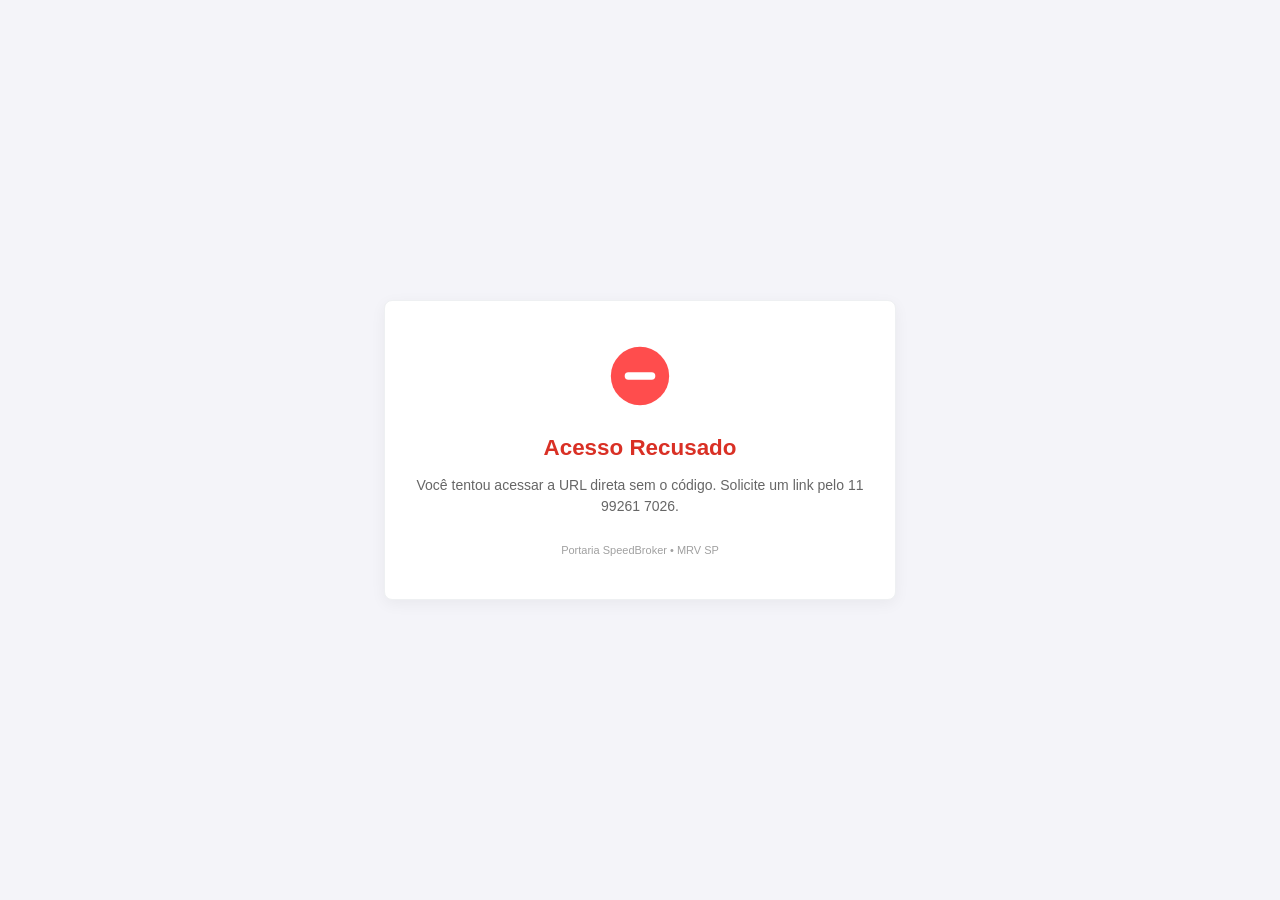
<file: index.html>
<!DOCTYPE html>
<html lang="pt-br" class="notranslate">
<head>
    <meta charset="UTF-8">
    <meta name="google" content="notranslate">
    <meta name="viewport" content="width=device-width, initial-scale=1.0">
    <title>SpeedBroker — Autenticação</title>
    <style>
        :root {
            --mrv-verde: #004d24;
            --mrv-laranja: #f37021;
            --mrv-cinza: #f4f4f9;
        }

        body {
            font-family: Arial, sans-serif;
            background-color: var(--mrv-cinza);
            display: flex;
            justify-content: center;
            align-items: center;
            height: 100vh;
            margin: 0;
        }

        .card-seguranca {
            max-width: 450px;
            width: 90%;
            background: white;
            padding: 40px 30px;
            border-radius: 8px;
            box-shadow: 0 4px 15px rgba(0,0,0,0.05);
            text-align: center;
            border: 1px solid #eef0f2;
            transition: all 0.3s ease;
        }

        .spinner {
            width: 50px;
            height: 50px;
            border: 5px solid #f3f3f3;
            border-top: 5px solid var(--mrv-verde);
            border-radius: 50%;
            animation: spin 1s linear infinite;
            margin: 0 auto 20px auto;
        }

        @keyframes spin {
            0% { transform: rotate(0deg); }
            100% { transform: rotate(360deg); }
        }

        h2 {
            margin-top: 15px;
            margin-bottom: 10px;
            font-size: 1.4rem;
        }

        p {
            color: #666;
            font-size: 14px;
            line-height: 1.5;
            margin-bottom: 0;
        }
    </style>
</head>
<body>

    <div class="card-seguranca" id="painel-status">
        <div class="spinner"></div>
        <h2 style="color: var(--mrv-verde);">Verificando Credenciais...</h2>
        <p>Conectando à portaria de segurança SpeedBroker.</p>
    </div>

    <script>
        // Insira aqui a URL do seu Web App atualizado do Google Apps Script
        const URL_API_GOOGLE = "https://script.google.com/macros/s/AKfycbycqOwW3k1okKJVLiH4M0Kx5ABoCVqDZikE7bBw6xBRLqjRR7I05NE6ZjzpX--dHA/exec";

        function obterParametroUrl(nome) {
            var regex = new RegExp('[\\?&]' + nome + '=([^&#]*)');
            var resultados = regex.exec(location.search);
            return resultados === null ? '' : decodeURIComponent(resultados[1].replace(/\+/g, ' '));
        }

        function obterOuCriarIdentificadorMaquina() {
            let idMaquina = localStorage.getItem('SpeedBroker_dispositivo_id');
            if (!idMaquina) {
                idMaquina = 'usr_' + Date.now() + '_' + Math.random().toString(36).substr(2, 9);
                localStorage.setItem('SpeedBroker_dispositivo_id', idMaquina);
            }
            return idMaquina;
        }

        const ref = obterParametroUrl('ref');
        const painel = document.getElementById('painel-status');

        if (!ref) {
            exibirAcessoRecusado("Acesso Recusado", "Você tentou acessar a URL direta sem o código. Solicite um link pelo 11 99261 7026.");
        } else {
            const userID = obterOuCriarIdentificadorMaquina();

            painel.innerHTML = `
                <div class="spinner"></div>
                <h2 style="color: var(--mrv-verde);">Validando Acesso...</h2>
                <p>Verificando integridade das cotas digitais do dispositivo.</p>
            `;

            fetch(`${URL_API_GOOGLE}?ref=${ref}&userID=${userID}`)
                .then(response => response.json())
                .then(dados => {
                    if (dados.status === "autorizado") {
                        painel.innerHTML = `
                            <div class="spinner" style="border-top-color: var(--mrv-laranja);"></div>
                            <h2 style="color: var(--mrv-verde);">Acesso Autorizado!</h2>
                            <p>Carregando o painel de residenciais...</p>
                        `;
                        setTimeout(() => {
                            window.location.href = `desktop.html?ref=${ref}&userID=${userID}`;
                        }, 1200);
                    } else {
                        exibirAcessoRecusado("Acesso Recusado", dados.reason || "Cota esgotada ou link inválido.");
                    }
                })
                .catch(erro => {
                    console.error("Erro de rede:", erro);
                    window.location.href = `desktop.html?ref=${ref}&userID=${userID}`;
                });
        }

        function exibirAcessoRecusado(titulo, message) {
            painel.innerHTML = `
                <div id="icone-erro" style="margin-bottom: 20px;">
                    <svg width="70" height="70" viewBox="0 0 24 24" fill="none" xmlns="http://www.w3.org/2000/svg">
                        <circle cx="12" cy="12" r="10" fill="#ff4d4d"/>
                        <path d="M8 12H16" stroke="white" stroke-width="2.5" stroke-linecap="round"/>
                    </svg>
                </div>
                <h2 style="color: #d93025;">${titulo}</h2>
                <p>${message}</p>
                <p style="color: #a0a0a0; font-size: 11px; margin-top: 25px;">Portaria SpeedBroker • MRV SP</p>
            `;
        }
    </script>
</body>
</html>
</file>
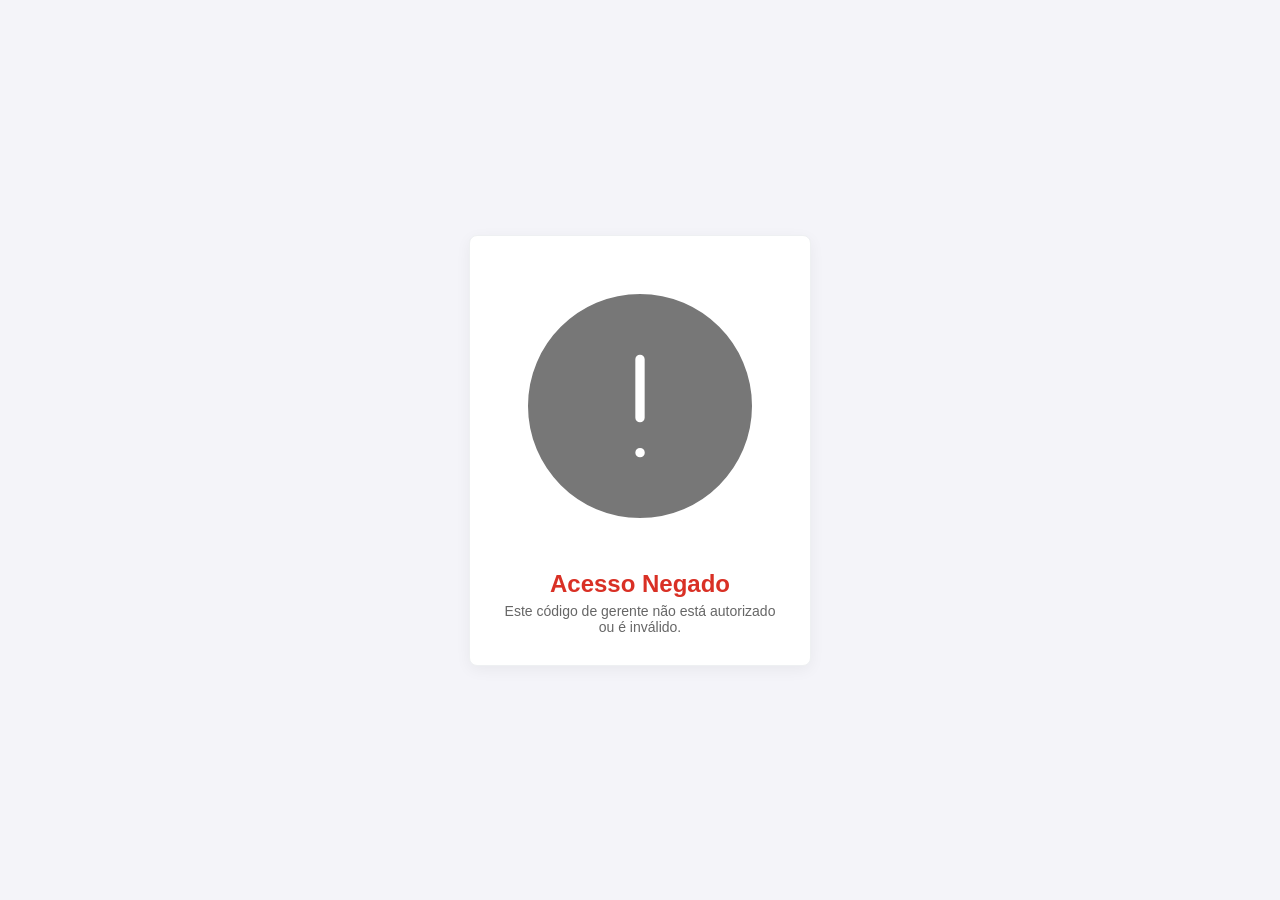
<file: desktop.html>
<!DOCTYPE html>
<html lang="pt-br" class="notranslate">
<head>
    <meta charset="UTF-8">
    <meta name="google" content="notranslate">
    <meta name="viewport" content="width=device-width, initial-scale=1.0">
    <title>Dashboard MRV SP</title>
    <link rel="stylesheet" href="desktop.css">
    <style>
        div.header {
            display: flex !important;
            justify-content: space-between !important;
            align-items: center !important;
            padding: 0 20px !important;
            box-sizing: border-box !important;
            gap: 20px !important;
        }

        .titulo-mrv-centro {
            margin: 0 !important;
            padding: 0 !important;
            font-weight: bold !important;
            text-transform: uppercase !important;
            text-align: left !important;
            font-size: 1.1rem !important;
            color: #ffffff !important;
            z-index: 1 !important;
            flex: 1 !important;
            overflow: hidden !important;
            text-overflow: ellipsis !important;
            white-space: nowrap !important;
        }

        .container-botoes-mrv {
            display: flex !important;
            gap: 12px !important;
            margin-left: auto !important;
            align-items: center !important;
            height: 100% !important;
            z-index: 10 !important;
            flex-shrink: 0 !important;
        }

        button#btn-documentos {
            all: unset !important;
            box-sizing: border-box !important;
            background-color: #febd11 !important;
            color: #004d24 !important;
            border-radius: 4px !important;
            height: 34px !important;
            padding: 0 18px !important;
            font-weight: bold !important;
            font-size: 0.8rem !important;
            text-transform: uppercase !important;
            cursor: pointer !important;
            text-align: center !important;
            display: inline-flex !important;
            align-items: center !important;
            justify-content: center !important;
            box-shadow: 0 2px 4px rgba(0,0,0,0.1) !important;
            transition: background-color 0.2s ease, transform 0.1s ease !important;
            white-space: nowrap !important;
        }
        button#btn-documentos:hover {
            background-color: #e0a60f !important;
        }

        button#btn-speedsim {
            all: unset !important;
            box-sizing: border-box !important;
            background-color: #1a73e8 !important;
            color: #ffffff !important;
            border-radius: 4px !important;
            height: 34px !important;
            padding: 0 18px !important;
            font-weight: bold !important;
            font-size: 0.8rem !important;
            text-transform: uppercase !important;
            cursor: pointer !important;
            text-align: center !important;
            display: inline-flex !important;
            align-items: center !important;
            justify-content: center !important;
            box-shadow: 0 2px 4px rgba(0,0,0,0.1) !important;
            transition: background-color 0.2s ease, transform 0.1s ease !important;
            white-space: nowrap !important;
        }
        button#btn-speedsim:hover {
            background-color: #1557b0 !important;
        }

        #container-simulador-externo {
            display: none;
            position: fixed;
            top: 0;
            left: 0;
            width: 100vw;
            height: 100vh;
            background: rgba(0, 0, 0, 0.6);
            z-index: 999998;
            justify-content: center;
            align-items: center;
        }

        .modal-speedsim-conteudo {
            background: #ffffff;
            width: 90%;
            max-width: 900px;
            max-height: 90vh;
            border-radius: 8px;
            box-shadow: 0 5px 20px rgba(0,0,0,0.3);
            overflow-y: auto;
            position: relative;
            padding: 25px;
            box-sizing: border-box;
        }

        .btn-fechar-speedsim {
            all: unset !important;
            box-sizing: border-box !important;
            background-color: #febd11 !important;
            color: #004d24 !important;
            border-radius: 4px !important;
            height: 34px !important;
            padding: 0 18px !important;
            font-weight: bold !important;
            font-size: 0.8rem !important;
            text-transform: uppercase !important;
            cursor: pointer !important;
            text-align: center !important;
            display: inline-flex !important;
            align-items: center !important;
            justify-content: center !important;
            box-shadow: 0 2px 4px rgba(0,0,0,0.1) !important;
            transition: background-color 0.2s ease, transform 0.1s ease !important;
            white-space: nowrap !important;
            flex-shrink: 0 !important;
        }
        .btn-fechar-speedsim:hover {
            background-color: #e0a60f !important;
        }
    </style>
</head>
<body>

    <div id="bloqueio-seguranca" style="position: fixed; top: 0; left: 0; width: 100%; height: 100%; background: #f4f4f9; color: #333; z-index: 999999; display: flex; flex-direction: column; justify-content: center; align-items: center; font-family: Arial, sans-serif;">
        <div style="max-width: 500px; margin: 0 auto; background: white; padding: 30px; border-radius: 8px; box-shadow: 0 4px 15px rgba(0,0,0,0.05); border: 1px solid #eef0f2; text-align: center;">
            <div id="icone-status" style="margin-bottom: 20px;">
                <svg width="64" height="64" viewBox="0 0 24 24" fill="none" xmlns="http://www.w3.org/2000/svg">
                    <circle cx="12" cy="12" r="10" fill="#e0e0e0"/>
                    <path d="M12 8V12M12 16H12.01" stroke="#666" stroke-width="2" stroke-linecap="round" stroke-linejoin="round"/>
                </svg>
            </div>
            <div id="resultado-validacao">
                <h2 style="margin-top: 0; color: #444;">Processando...</h2>
                <p>Conectando ao servidor de licenças do Speed Broker.</p>
            </div>
        </div>
    </div>

    <div class="header">
        <h1 class="titulo-mrv-centro">
            SPEED BROKER &nbsp;&bull;&nbsp; RESIDENCIAIS MRV EM SÃO PAULO &nbsp;&bull;&nbsp; NOV/26
        </h1>
        
        <div class="container-botoes-mrv">
            <button id="btn-speedsim">⚡ SpeedSim</button>
            <button id="btn-documentos">Documentos</button>
        </div>
    </div>

    <div class="wrapper">
        <aside class="sidebar-esq" id="lista-imoveis">
            <div style="padding:20px; color:#666; font-size: 0.8rem;">Carregando residenciais...</div>
        </aside>
        
        <main class="conteudo-centro">
            <div id="cidade-titulo">Selecione uma região no mapa</div> 
            <div id="caixa-a"></div> 
            <div id="caixa-b"></div> 
        </main>

        <aside class="sidebar-dir" id="ficha-tecnica">
            <div style="text-align:center; color:#ccc; margin-top:100px;">
                <p style="font-size: 30px;">📍</p>
                <p>Clique em algum Residencial ou em alguma região verde do mapa</p>
            </div>
        </aside>
    </div>

<style>
    :root {
        --mrv-verde: #004d24;
        --mrv-amarelo: #febd11;
    }
    input, select, button {
        font-family: inherit;
    }

    .speedsim-coluna-tabela {
        border: 1px solid #333;
        border-radius: 8px;
        overflow: hidden;
        background: #ffffff;
        box-shadow: 0 4px 12px rgba(0,0,0,0.08);
    }

    .speedsim-scroll-wrapper {
        max-height: 420px;
        overflow-y: auto;
    }

    #tabela-cabecalho-fixo, #tabela-comparativa {
        width: 100%;
        border-collapse: collapse;
        font-size: 0.75rem;
        table-layout: fixed;
    }

    #tabela-cabecalho-fixo th, #tabela-comparativa th {
        padding: 6px;
        border: 1px solid #aaa;
        text-align: center;
        vertical-align: middle;
    }

    #tabela-cabecalho-fixo th {
        position: sticky;
        top: 0;
        z-index: 5;
    }

    .th-bloco-sac {
        background-color: #d1e7dd !important;
        color: #0f5132;
    }
    .sac-sub {
        background-color: #e8f5e9 !important;
        color: #1b5e20;
    }

    .th-bloco-price {
        background-color: #fff3cd !important;
        color: #664d03;
    }
    .price-sub {
        background-color: #fffdec !important;
        color: #5c4300;
    }

    #tabela-comparativa td {
        padding: 5px 6px;
        border: 1px solid #dcdcdc;
        text-align: right;
        white-space: nowrap;
        overflow: hidden;
        text-overflow: ellipsis;
        vertical-align: middle;
    }

    #tabela-comparativa td:first-child {
        text-align: center;
        font-weight: bold;
        color: #444;
        background-color: #f9f9f9;
    }

    .vazio-msg {
        text-align: center !important;
        padding: 25px;
        color: #777;
        background: #fff;
        font-size: 0.85rem;
    }

    .col-mes { width: 8%; }
    .col-sac-1, .col-sac-2, .col-sac-3, .col-sac-4,
    .col-price-1, .col-price-2, .col-price-3, .col-price-4 { width: 11.5%; }
    
    .btn-copiar-whats {
        background-color: #25D366;
        color: white;
        border: none;
        padding: 4px 10px;
        border-radius: 4px;
        font-weight: bold;
        cursor: pointer;
        font-size: 0.7rem;
        display: inline-flex;
        align-items: center;
        gap: 4px;
        transition: background-color 0.2s;
    }
    .btn-copiar-whats:hover {
        background-color: #128C7E;
    }
</style>

<input type="hidden" id="sim-status-teto" value="">

<div id="container-simulador-externo" style="display: none; position: fixed; top: 0; left: 0; width: 100vw; height: 100vh; background: rgba(0, 0, 0, 0.6); z-index: 999998; justify-content: center; align-items: center; box-sizing: border-box; padding: 10px;">        
    <div class="modal-speedsim-conteudo" style="background: #ffffff; width: 99vw; max-width: 99vw; height: 97vh; max-height: 97vh; border-radius: 8px; box-shadow: 0 5px 20px rgba(0,0,0,0.3); overflow-y: auto; position: relative; padding: 20px; box-sizing: border-box;">
            
        <h2 style="color: #ffffff; background-color: var(--mrv-verde, #004d24); margin-top: 0; margin-bottom: 20px; text-transform: uppercase; font-size: 1.2rem; display: flex; align-items: center; justify-content: space-between; border-bottom: 2px solid #febd11; padding: 12px 15px; border-radius: 6px; gap: 10px; flex-wrap: wrap;">
            <div style="display: flex; align-items: center; gap: 15px; flex-wrap: wrap;">
                <span>📊 SPEEDSIM - SIMULADOR MCMV</span>
                <span style="font-size: 0.75rem; font-weight: normal; color: #ffffff; text-transform: none;">Simule financiamento com regras de Avaliação, PRICE / SAC e Comparativo em tempo real.</span>
            </div>
            <button class="btn-fechar-speedsim" id="fechar-speedsim" onclick="fecharSimulador()">Fechar</button>
        </h2>
       
        <div class="modal-body">
            
            <div style="background-color: #f9f9f9; border: 1px solid #333; border-radius: 8px; padding: 12px; margin-bottom: 20px; display: flex; flex-direction: column; gap: 10px;">
                
<!-- LINHA 1: DADOS DO WHATSAPP -->
<div style="display: flex; flex-wrap: wrap; gap: 10px; align-items: center; font-size: 0.8rem; border-bottom: 1px dashed #ccc; padding-bottom: 10px; justify-content: space-between;">
    <div style="display: flex; align-items: center; gap: 4px; flex: 1;">
        <label style="color: #1a73e8; font-weight: bold; white-space: nowrap;">Residencial:</label>
        <input type="text" id="whats-residencial" value="VistaBela Residence" style="padding: 4px; border: 1px solid #ccc; border-radius: 4px; width: 100%; font-weight: bold; color: #1a73e8;">
    </div>
    <div style="display: flex; align-items: center; gap: 4px;">
        <label style="color: #1a73e8; font-weight: bold; white-space: nowrap;">Apto/Bloco:</label>
        <input type="text" id="whats-apto" value="Apto 000 bloco 0" style="padding: 4px; border: 1px solid #ccc; border-radius: 4px; width: 120px;">
    </div>
    <div style="display: flex; align-items: center; gap: 4px;">
        <label style="color: #1a73e8; font-weight: bold; white-space: nowrap;">Entrega:</label>
        <input type="text" id="whats-entrega" value="mês/ano" style="padding: 4px; border: 1px solid #ccc; border-radius: 4px; width: 110px;">
    </div>
    <div style="display: flex; align-items: center; gap: 4px; flex: 1;">
        <label style="color: #1a73e8; font-weight: bold; white-space: nowrap;">Corretor:</label>
        <input type="text" id="whats-nome-corretor" placeholder="Nome" style="padding: 4px; border: 1px solid #ccc; border-radius: 4px; width: 100%;">
    </div>
    <div style="display: flex; align-items: center; gap: 4px;">
        <label style="color: #1a73e8; font-weight: bold; white-space: nowrap;">CRECI:</label>
        <input type="text" id="whats-creci" placeholder="0000" style="padding: 4px; border: 1px solid #ccc; border-radius: 4px; width: 80px;">
    </div>
    <div style="display: flex; align-items: center; gap: 4px; flex: 1;">
        <label style="color: #1a73e8; font-weight: bold; white-space: nowrap;">Cliente:</label>
        <input type="text" id="whats-nome-cliente" placeholder="Nome" style="padding: 4px; border: 1px solid #ccc; border-radius: 4px; width: 100%;">
    </div>
</div>

<!-- LINHA 2: INPUTS DO SIMULADOR (MANTIDA COMO ESTAVA) -->
<div style="display: flex; flex-wrap: nowrap; gap: 10px; align-items: center; font-size: 0.8rem; color: #000; justify-content: space-between;">
    <div style="display: flex; align-items: center; gap: 4px;">
        <label style="white-space: nowrap; color: #000; font-weight: normal;">Cidade:</label>
        <select id="sim-cidade" onchange="atualizarTetoCidade(); simularFluxo()" style="width: 115px; font-size: 0.8rem; padding: 2px; border: 1px solid #ccc; border-radius: 4px; color: #000; background: #fff;">
            <option value="">Selecione...</option>
            <option value="SP">São Paulo - SP</option>
            <option value="CAMP">Campinas - SP</option>
            <option value="COT">Cotia - SP</option>
        </select>
    </div>

    <div style="display: flex; align-items: center; gap: 4px;">
        <label style="white-space: nowrap; color: #000; font-weight: normal;"><input type="radio" name="base-financiamento" value="imovel" checked onchange="atualizarTetoCidade(); simularFluxo()"> Imóvel:</label>
        <input type="text" id="sim-val-imovel" value="" placeholder="R$ 0,00" oninput="mascararMoeda(this)" onblur="verificarTetoImovel(); simularFluxo()" style="width: 115px; text-align: right; font-size: 0.8rem; color: #000; background: #fff; border: 1px solid #ccc; border-radius: 4px; padding: 2px 4px;">
    </div>

    <div style="display: flex; align-items: center; gap: 4px;">
        <label style="white-space: nowrap; color: #000; font-weight: normal;"><input type="radio" name="base-financiamento" value="avaliacao" onchange="atualizarTetoCidade(); simularFluxo()"> Avaliação:</label>
        <input type="text" id="sim-val-avaliacao" value="" placeholder="R$ 0,00" oninput="mascararMoeda(this)" onblur="simularFluxo()" style="width: 115px; text-align: right; font-size: 0.8rem; color: #000; background: #fff; border: 1px solid #ccc; border-radius: 4px; padding: 2px 4px;">
    </div>

    <div style="display: flex; align-items: center; gap: 4px;">
        <label style="color: #000; font-weight: normal; white-space: nowrap;">Bom Pagador:</label>
        <input type="text" id="sim-bom-pagador" value="" placeholder="R$ 0,00" oninput="mascararMoeda(this)" onblur="simularFluxo()" style="width: 115px; text-align: right; font-size: 0.8rem; color: #000; background: #fff; border: 1px solid #ccc; border-radius: 4px; padding: 2px 4px;">
    </div>

    <div style="display: flex; align-items: center; gap: 4px;">
        <label style="white-space: nowrap; color: #000; font-weight: normal;">FGTS:</label>
        <input type="text" id="sim-fgts" value="" placeholder="R$ 0,00" oninput="mascararMoeda(this)" onblur="simularFluxo()" style="width: 115px; text-align: right; font-size: 0.8rem; color: #000; background: #fff; border: 1px solid #ccc; border-radius: 4px; padding: 2px 4px;">
    </div>

    <div style="display: flex; align-items: center; gap: 4px;">
        <label style="white-space: nowrap; color: #000; font-weight: normal;">Renda:</label>
        <input type="text" id="sim-renda" value="" placeholder="R$ 0,00" oninput="mascararMoeda(this)" onblur="simularFluxo()" style="width: 115px; text-align: right; font-size: 0.8rem; color: #000; background: #fff; border: 1px solid #ccc; border-radius: 4px; padding: 2px 4px;">
    </div>
</div>

                <div style="display: flex; flex-wrap: nowrap; gap: 12px; align-items: center; font-size: 0.8rem; border-top: 1px dashed #ddd; padding-top: 10px; color: #000;">
                    <div style="display: flex; align-items: center; gap: 4px;">
                        <label style="white-space: nowrap; color: #000; font-weight: normal;">Nasc:</label>
                        <input type="date" id="sim-data-nasc" value="" min="1900-01-01" max="2100-12-31" oninput="if(this.value && this.value.split('-')[0].length > 4) { let p = this.value.split('-'); p[0] = p[0].slice(0, 4); this.value = p.join('-'); } simularFluxo()" style="font-size: 0.8rem; color: #000;">
                    </div>

                    <div style="display: flex; align-items: center; gap: 4px;">
                        <label style="white-space: nowrap; color: #000; font-weight: normal;">Máx:</label>
                        <input type="number" id="sim-prazo-finan" value="420" style="width: 40px; text-align: center; font-size: 0.8rem; color: #000;" oninput="simularFluxo()"> parc.
                    </div>

                    <div style="display: flex; align-items: center; gap: 4px;">
                        <label style="white-space: nowrap; color: #000; font-weight: normal;"><input type="checkbox" id="sim-dependente" checked onchange="simularFluxo()"> Mais de um Comprador/Dependente</label>
                    </div>

                    <div style="display: flex; align-items: center; gap: 8px; background: transparent; padding: 0; border: none;">
                        <label style="white-space: nowrap; font-size: 0.8rem; color: #000; font-weight: normal;"><input type="radio" name="opt-redutor" value="sim" checked onchange="simularFluxo()"> C/ redutor</label>
                        <label style="white-space: nowrap; font-size: 0.8rem; color: #000; font-weight: normal;"><input type="radio" name="opt-redutor" value="nao" onchange="simularFluxo()"> S/ redutor</label>
                    </div>

                    <div style="margin-left: auto; background-color: #e8f5e9; padding: 4px 10px; border-radius: 4px; border: 1px solid var(--mrv-verde, #004d24); display: flex; align-items: center; gap: 5px;">
                        <label style="color: var(--mrv-verde, #004d24); font-weight: bold; white-space: nowrap;">Subsidio:</label>
                        <input type="text" id="sim-subsidio-val" value="R$ 0,00" readonly style="border: none; background: transparent; font-weight: bold; color: var(--mrv-verde, #004d24); width: 85px; text-align: right; font-size: 0.8rem;">
                    </div>
                </div>
            </div>



                        <!-- CAIXAS SAC E PRICE -->
            <div style="display: grid; grid-template-columns: 1fr 1fr; gap: 15px; margin-bottom: 20px;">

                <!-- SAC -->
                <div style="border: 1px solid #333; border-radius: 8px; padding: 12px; background: #fff;">
                    <div style="display: flex; justify-content: space-between; align-items: center; margin-bottom: 12px;">
                        <strong style="color: var(--mrv-verde, #004d24); font-size: 0.95rem;">
                            SISTEMA SAC (PARCELAS DECRESCENTES) <span id="sac-detalhe-titulo" style="font-size: 0.75rem; font-weight: normal; color: #555;">(0,0% a 8,16% a.a.)</span>
                        </strong>
                        <button class="btn-copiar-whats" onclick="gerarTextoWhatsApp('sac')">📱 Copiar Simulação SAC</button>
                    </div>

                    <div style="display: grid; grid-template-columns: 1.1fr auto 1.5fr; gap: 12px; font-size: 0.8rem; align-items: center;">
                        <div style="display: grid; grid-template-columns: 155px 1fr; row-gap: 8px; align-items: center;">
                            <span>VALOR DO IMÓVEL:</span>
                            <strong style="display: flex; justify-content: space-between; text-align: right;"><span>R$</span><span id="sac-val-imovel">0,00</span></strong>
                            <span>SUBSÍDIO:</span>
                            <strong style="display: flex; justify-content: space-between; text-align: right;"><span>R$</span><span id="sac-val-subsidio">0,00</span></strong>
                            <span>VLR. IMÓVEL LIQUIDO:</span>
                            <strong style="display: flex; justify-content: space-between; text-align: right;"><span>R$</span><span id="sac-val-imovel-liquido">0,00</span></strong>
                            <span>FINANCIAMENTO:</span>
                            <strong style="display: flex; justify-content: space-between; text-align: right;"><span>R$</span><span id="sac-val-financiamento">0,00</span></strong>
                            <span>ENTRADA TOTAL:</span>
                            <strong style="display: flex; justify-content: space-between; text-align: right;"><span>R$</span><span id="sac-val-entrada-total">0,00</span></strong>
                            <span>FGTS:</span>
                            <strong style="display: flex; justify-content: space-between; text-align: right;"><span>R$</span><span id="sac-val-fgts">0,00</span></strong>
                            <span>BOM PAGADOR:</span>
                            <strong style="display: flex; justify-content: space-between; text-align: right;"><span>R$</span><span id="sac-val-bom-pagador">0,00</span></strong>
                        </div>

                        <div style="border-left: 1px solid #333; height: 100%;"></div>

                        <div style="display: grid; grid-template-columns: 130px 1fr; row-gap: 8px; column-gap: 8px; align-items: center;">
                            <span>ENTRADA BRUTA:</span>
                            <strong style="display: flex; justify-content: space-between; width: 95px; text-align: right;"><span>R$</span><span id="sac-val-entrada-bruta">0,00</span></strong>        
                            
                            <span>ATO:</span>
                            <div style="display: flex; align-items: center; gap: 4px;">
                                <input type="text" id="sac-input-ato" value="R$ 0,00" placeholder="R$ 0,00" oninput="mascararMoeda(this)" onblur="validarAto('sac')" style="width: 95px; text-align: right; font-size: 0.8rem; border: 1px solid #ccc; border-radius: 4px; padding: 2px 4px; background: #fff;">
                                <span>=</span>
                                <input type="text" id="sac-pct-ato" value="0,00%" readonly style="width: 50px; text-align: center; font-size: 0.8rem; border: 1px solid #ccc; border-radius: 4px; padding: 2px 4px; background: #f0f0f0; font-weight: bold; color: #555;">
                                <span style="font-size: 0.65rem; color: #555; white-space: nowrap;">DO TOTAL</span>
                            </div>

                            <span>SINAL:</span>
                            <div style="display: flex; align-items: center; gap: 4px;">
                                <strong style="display: flex; justify-content: space-between; width: 95px; text-align: right;"><span>R$</span><span id="sac-val-sinal">0,00</span></strong>
                                <span style="font-size: 0.7rem;">EM</span>
                                <input type="number" id="sac-parc-sinal" value="4" min="1" max="4" oninput="if(parseInt(this.value)>5)this.value=5; simularFluxo()" style="width: 30px; text-align: center; font-size: 0.75rem;">
                                <span id="sac-de-parc-sinal" style="font-size: 0.75rem; font-weight: bold; color: #333; white-space: nowrap;">DE: R$ 0,00</span>
                            </div>

                            <span>ENTRADA LIQ.:</span>
                            <div style="display: flex; align-items: center; gap: 4px;">
                                <strong style="display: flex; justify-content: space-between; width: 95px; text-align: right;"><span>R$</span><span id="sac-val-entrada-liquida">0,00</span></strong>
                                <span style="font-size: 0.7rem;">EM</span>
                                <input type="number" id="sac-parc-liquida" value="30" style="width: 30px; text-align: center; font-size: 0.75rem;" oninput="simularFluxo()">
                                <span id="sac-de-parc-liquida" style="font-size: 0.75rem; font-weight: bold; color: #333; white-space: nowrap;">DE: R$ 0,00</span>
                            </div>
                        </div>
                    </div>
                </div>

                <!-- PRICE -->
                <div style="border: 1px solid #333; border-radius: 8px; padding: 12px; background: #fff;">
                    <div style="display: flex; justify-content: space-between; align-items: center; margin-bottom: 12px;">
                        <strong style="color: var(--mrv-verde, #004d24); font-size: 0.95rem;">
                            SISTEMA PRICE (PARCELAS FIXAS) <span id="price-detalhe-titulo" style="font-size: 0.75rem; font-weight: normal; color: #555;">(0,0% a 8,16% a.a.)</span>
                        </strong>
                        <button class="btn-copiar-whats" onclick="gerarTextoWhatsApp('price')">📱 Copiar Simulação PRICE</button>
                    </div>

                    <div style="display: grid; grid-template-columns: 1.1fr auto 1.5fr; gap: 12px; font-size: 0.8rem; align-items: center;">
                        <div style="display: grid; grid-template-columns: 155px 1fr; row-gap: 8px; align-items: center;">
                            <span>VALOR DO IMÓVEL:</span>
                            <strong style="display: flex; justify-content: space-between; text-align: right;"><span>R$</span><span id="price-val-imovel">0,00</span></strong>
                            <span>SUBSÍDIO:</span>
                            <strong style="display: flex; justify-content: space-between; text-align: right;"><span>R$</span><span id="price-val-subsidio">0,00</span></strong>
                            <span>VLR. IMÓVEL LIQUIDO:</span>
                            <strong style="display: flex; justify-content: space-between; text-align: right;"><span>R$</span><span id="price-val-imovel-liquido">0,00</span></strong>
                            <span>FINANCIAMENTO:</span>
                            <strong style="display: flex; justify-content: space-between; text-align: right;"><span>R$</span><span id="price-val-financiamento">0,00</span></strong>
                            <span>ENTRADA TOTAL:</span>
                            <strong style="display: flex; justify-content: space-between; text-align: right;"><span>R$</span><span id="price-val-entrada-total">0,00</span></strong>
                            <span>FGTS:</span>
                            <strong style="display: flex; justify-content: space-between; text-align: right;"><span>R$</span><span id="price-val-fgts">0,00</span></strong>
                            <span>BOM PAGADOR:</span>
                            <strong style="display: flex; justify-content: space-between; text-align: right;"><span>R$</span><span id="price-val-bom-pagador">0,00</span></strong>
                        </div>

                        <div style="border-left: 1px solid #333; height: 100%;"></div>

                        <div style="display: grid; grid-template-columns: 130px 1fr; row-gap: 8px; column-gap: 8px; align-items: center;">
                            <span>ENTRADA BRUTA:</span>
                            <strong style="display: flex; justify-content: space-between; width: 95px; text-align: right;"><span>R$</span><span id="price-val-entrada-bruta">0,00</span></strong>        
                            
                            <span>ATO:</span>
                            <div style="display: flex; align-items: center; gap: 4px;">
                                <input type="text" id="price-input-ato" value="R$ 0,00" placeholder="R$ 0,00" oninput="mascararMoeda(this)" onblur="validarAto('price')" style="width: 95px; text-align: right; font-size: 0.8rem; border: 1px solid #ccc; border-radius: 4px; padding: 2px 4px; background: #fff;">
                                <span>=</span>
                                <input type="text" id="price-pct-ato" value="0,00%" readonly style="width: 50px; text-align: center; font-size: 0.8rem; border: 1px solid #ccc; border-radius: 4px; padding: 2px 4px; background: #f0f0f0; font-weight: bold; color: #555;">
                                <span style="font-size: 0.65rem; color: #555; white-space: nowrap;">DO TOTAL</span>
                            </div>

                            <span>SINAL:</span>
                            <div style="display: flex; align-items: center; gap: 4px;">
                                <strong style="display: flex; justify-content: space-between; width: 95px; text-align: right;"><span>R$</span><span id="price-val-sinal">0,00</span></strong>
                                <span style="font-size: 0.7rem;">EM</span>
                                <input type="number" id="price-parc-sinal" value="4" min="1" max="4" oninput="if(parseInt(this.value)>4)this.value=4; simularFluxo()" style="width: 30px; text-align: center; font-size: 0.75rem;">
                                <span id="price-de-parc-sinal" style="font-size: 0.75rem; font-weight: bold; color: #333; white-space: nowrap;">DE: R$ 0,00</span>
                            </div>

                            <span>ENTRADA LIQ.:</span>
                            <div style="display: flex; align-items: center; gap: 4px;">
                                <strong style="display: flex; justify-content: space-between; width: 95px; text-align: right;"><span>R$</span><span id="price-val-entrada-liquida">0,00</span></strong>
                                <span style="font-size: 0.7rem;">EM</span>
                                <input type="number" id="price-parc-liquida" value="30" style="width: 30px; text-align: center; font-size: 0.75rem;" oninput="simularFluxo()">
                                <span id="price-de-parc-liquida" style="font-size: 0.75rem; font-weight: bold; color: #333; white-space: nowrap;">DE: R$ 0,00</span>
                            </div>
                        </div>
                    </div>
                </div>

            </div>

            <!-- TABELA -->
            <div class="speedsim-coluna-tabela">
                <div class="tabela-cabecalho-fixo-container">
                    <table id="tabela-cabecalho-fixo">
                        <colgroup>
                            <col class="col-mes">
                            <col class="col-sac-1">
                            <col class="col-sac-2">
                            <col class="col-sac-3">
                            <col class="col-sac-4">
                            <col class="col-price-1">
                            <col class="col-price-2">
                            <col class="col-price-3">
                            <col class="col-price-4">
                        </colgroup>
                        <thead>
                            <tr>
                                <th rowspan="2">Mês</th>
                                <th colspan="4" class="th-bloco-sac">
                                    <div class="th-sistema-titulo" style="display: flex; justify-content: center; align-items: center; gap: 10px;">
                                        <span>SISTEMA SAC</span>
                                        <span style="font-weight: normal; font-size: 0.75rem; background: rgba(0,0,0,0.06); padding: 2px 6px; border-radius: 4px;">Total: <strong id="res-sac-total-parcela">R$ 0,00</strong></span>
                                    </div>
                                </th>
                                <th colspan="4" class="th-bloco-price">
                                    <div class="th-sistema-titulo" style="display: flex; justify-content: center; align-items: center; gap: 10px;">
                                        <span>SISTEMA PRICE</span>
                                        <span style="font-weight: normal; font-size: 0.75rem; background: rgba(0,0,0,0.06); padding: 2px 6px; border-radius: 4px;">Total: <strong id="res-price-total-parcela">R$ 0,00</strong></span>
                                    </div>
                                </th>
                            </tr>
                            <tr>
                                <th class="sac-sub col-sac-1">Parcela</th>
                                <th class="sac-sub col-sac-2">Amortização</th>
                                <th class="sac-sub col-sac-3">Juros</th>
                                <th class="sac-sub col-sac-4">Saldo Dev.</th>
                                <th class="price-sub col-price-1">Parcela</th>
                                <th class="price-sub col-price-2">Amortização</th>
                                <th class="price-sub col-price-3">Juros</th>
                                <th class="price-sub col-price-4">Saldo Dev.</th>
                            </tr>
                        </thead>
                    </table>
                </div>

                <div class="speedsim-scroll-wrapper">
                    <table id="tabela-comparativa">
                        <colgroup>
                            <col class="col-mes">
                            <col class="col-sac-1">
                            <col class="col-sac-2">
                            <col class="col-sac-3">
                            <col class="col-sac-4">
                            <col class="col-price-1">
                            <col class="col-price-2">
                            <col class="col-price-3">
                            <col class="col-price-4">
                        </colgroup>
                        <tbody id="tabela-unificada-body">
                            <tr><td colspan="9" class="vazio-msg">Digite o valor do Imóvel e a renda para simular...</td></tr>
                        </tbody>
                    </table>
                </div>
            </div>

        </div>
    </div>
</div>

    <script src="mapa-SP.js" defer></script>
    <script src="desktop.js" defer></script>
    <script src="simulador.js" defer></script>

    <script>
        window.addEventListener('load', () => {
            if (typeof iniciarApp === 'function') {
                iniciarApp();
            } else {
                setTimeout(() => {
                    if (typeof iniciarApp === 'function') {
                        iniciarApp();
                    } else {
                        alert("Não foi possível iniciar o aplicativo.");
                    }
                }, 500);
            }
        });
    </script>
</body>
</html>
</file>
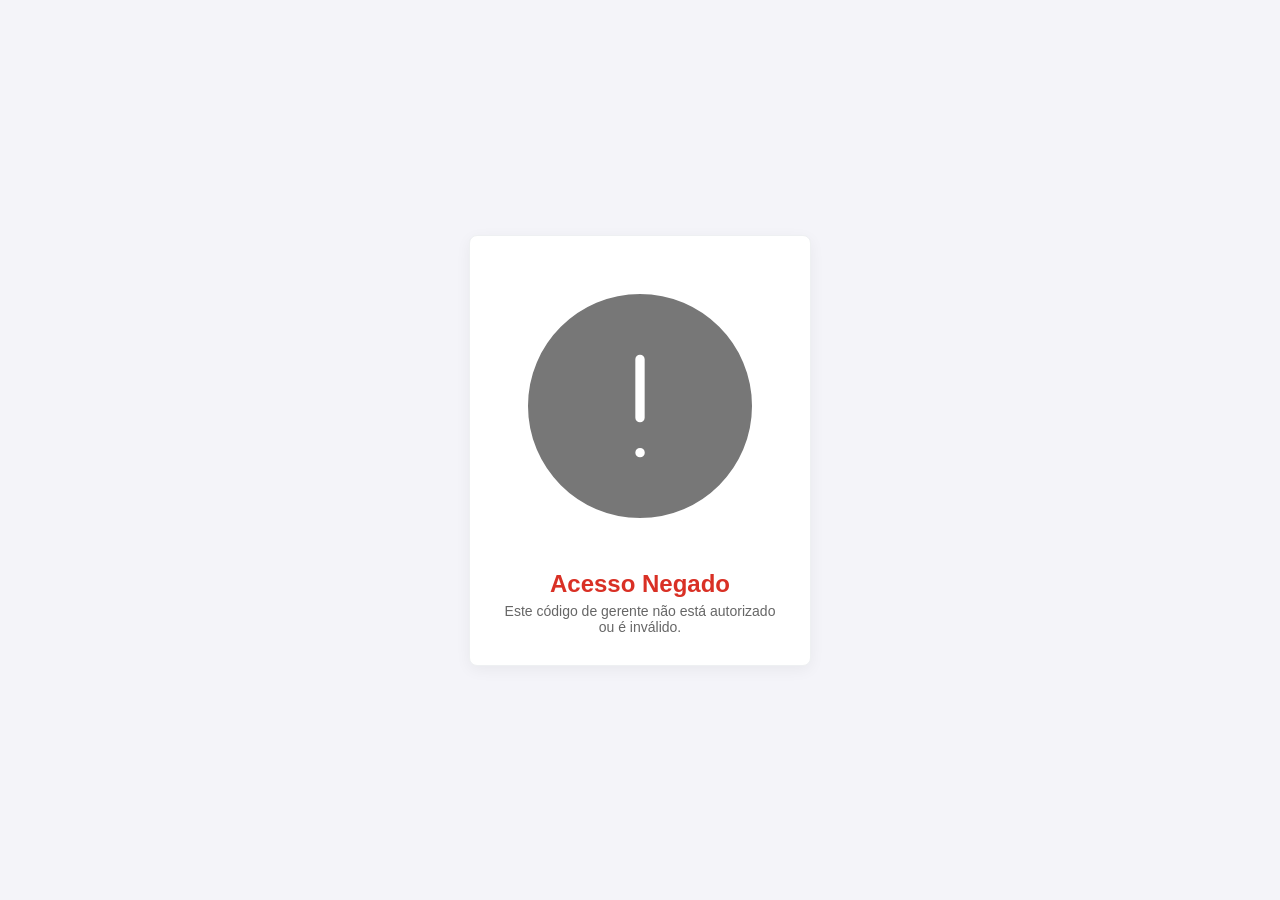
<file: desktopreserva.html>
<!DOCTYPE html>
<html lang="pt-br" class="notranslate">
<head>
    <meta charset="UTF-8">
    <meta name="google" content="notranslate">
    <meta name="viewport" content="width=device-width, initial-scale=1.0">
    <title>Dashboard MRV SP</title>
    <link rel="stylesheet" href="desktop.css">
    <style>
        div.header {
            display: flex !important;
            justify-content: space-between !important;
            align-items: center !important;
            padding: 0 20px !important;
            box-sizing: border-box !important;
            gap: 20px !important;
        }

        .titulo-mrv-centro {
            margin: 0 !important;
            padding: 0 !important;
            font-weight: bold !important;
            text-transform: uppercase !important;
            text-align: left !important;
            font-size: 1.1rem !important;
            color: #ffffff !important;
            z-index: 1 !important;
            flex: 1 !important;
            overflow: hidden !important;
            text-overflow: ellipsis !important;
            white-space: nowrap !important;
        }

        .container-botoes-mrv {
            display: flex !important;
            gap: 12px !important;
            margin-left: auto !important;
            align-items: center !important;
            height: 100% !important;
            z-index: 10 !important;
            flex-shrink: 0 !important;
        }

        button#btn-documentos {
            all: unset !important;
            box-sizing: border-box !important;
            background-color: #febd11 !important;
            color: #004d24 !important;
            border-radius: 4px !important;
            height: 34px !important;
            padding: 0 18px !important;
            font-weight: bold !important;
            font-size: 0.8rem !important;
            text-transform: uppercase !important;
            cursor: pointer !important;
            text-align: center !important;
            display: inline-flex !important;
            align-items: center !important;
            justify-content: center !important;
            box-shadow: 0 2px 4px rgba(0,0,0,0.1) !important;
            transition: background-color 0.2s ease, transform 0.1s ease !important;
            white-space: nowrap !important;
        }
        button#btn-documentos:hover {
            background-color: #e0a60f !important;
        }

        button#btn-speedsim {
            all: unset !important;
            box-sizing: border-box !important;
            background-color: #1a73e8 !important;
            color: #ffffff !important;
            border-radius: 4px !important;
            height: 34px !important;
            padding: 0 18px !important;
            font-weight: bold !important;
            font-size: 0.8rem !important;
            text-transform: uppercase !important;
            cursor: pointer !important;
            text-align: center !important;
            display: inline-flex !important;
            align-items: center !important;
            justify-content: center !important;
            box-shadow: 0 2px 4px rgba(0,0,0,0.1) !important;
            transition: background-color 0.2s ease, transform 0.1s ease !important;
            white-space: nowrap !important;
        }
        button#btn-speedsim:hover {
            background-color: #1557b0 !important;
        }

        /* Estilo do Modal do SpeedSim (Inicia Oculto) */
        #container-simulador-externo {
            display: none;
            position: fixed;
            top: 0;
            left: 0;
            width: 100vw;
            height: 100vh;
            background: rgba(0, 0, 0, 0.6);
            z-index: 999998;
            justify-content: center;
            align-items: center;
        }

        .modal-speedsim-conteudo {
            background: #ffffff;
            width: 90%;
            max-width: 900px;
            max-height: 90vh;
            border-radius: 8px;
            box-shadow: 0 5px 20px rgba(0,0,0,0.3);
            overflow-y: auto;
            position: relative;
            padding: 25px;
            box-sizing: border-box;
        }

        .btn-fechar-speedsim {
            all: unset !important;
            box-sizing: border-box !important;
            background-color: #febd11 !important;
            color: #004d24 !important;
            border-radius: 4px !important;
            height: 34px !important;
            padding: 0 18px !important;
            font-weight: bold !important;
            font-size: 0.8rem !important;
            text-transform: uppercase !important;
            cursor: pointer !important;
            text-align: center !important;
            display: inline-flex !important;
            align-items: center !important;
            justify-content: center !important;
            box-shadow: 0 2px 4px rgba(0,0,0,0.1) !important;
            transition: background-color 0.2s ease, transform 0.1s ease !important;
            white-space: nowrap !important;
            flex-shrink: 0 !important;
        }
        .btn-fechar-speedsim:hover {
            background-color: #e0a60f !important;
        }
    </style>
</head>
<body>

    <div id="bloqueio-seguranca" style="position: fixed; top: 0; left: 0; width: 100%; height: 100%; background: #f4f4f9; color: #333; z-index: 999999; display: flex; flex-direction: column; justify-content: center; align-items: center; font-family: Arial, sans-serif;">
        <div style="max-width: 500px; margin: 0 auto; background: white; padding: 30px; border-radius: 8px; box-shadow: 0 4px 15px rgba(0,0,0,0.05); border: 1px solid #eef0f2; text-align: center;">
            <div id="icone-status" style="margin-bottom: 20px;">
                <svg width="64" height="64" viewBox="0 0 24 24" fill="none" xmlns="http://www.w3.org/2000/svg">
                    <circle cx="12" cy="12" r="10" fill="#e0e0e0"/>
                    <path d="M12 8V12M12 16H12.01" stroke="#666" stroke-width="2" stroke-linecap="round" stroke-linejoin="round"/>
                </svg>
            </div>
            <div id="resultado-validacao">
                <h2 style="margin-top: 0; color: #444;">Processando...</h2>
                <p>Conectando ao servidor de licenças do Speed Broker.</p>
            </div>
        </div>
    </div>

    <div class="header">
        <h1 class="titulo-mrv-centro">
            SPEED BROKER &nbsp;&bull;&nbsp; RESIDENCIAIS MRV EM SÃO PAULO &nbsp;&bull;&nbsp; NOV/26
        </h1>
        
        <div class="container-botoes-mrv">
            <button id="btn-speedsim">⚡ SpeedSim</button>
            <button id="btn-documentos">Documentos</button>
        </div>
    </div>

    <div class="wrapper">
        <aside class="sidebar-esq" id="lista-imoveis">
            <div style="padding:20px; color:#666; font-size: 0.8rem;">Carregando residenciais...</div>
        </aside>
        
        <main class="conteudo-centro">
            <div id="cidade-titulo">Selecione uma região no mapa</div> 
            <div id="caixa-a"></div> 
            <div id="caixa-b"></div> 
        </main>

        <aside class="sidebar-dir" id="ficha-tecnica">
            <div style="text-align:center; color:#ccc; margin-top:100px;">
                <p style="font-size: 30px;">📍</p>
                <p>Clique em algum Residencial ou em alguma região verde do mapa</p>
            </div>
        </aside>
    </div>

<!-- ========================================================== -->
<!-- BLOCO DO MODAL: SPEEDSIM (CABEÇALHO UNIFICADO COM MÉTRICAS) -->
<!-- ========================================================== -->
<!-- ESTILOS DO SPEEDSIM -->
<style>
    :root {
        --mrv-verde: #004d24;
        --mrv-amarelo: #febd11;
    }
    input, select, button {
        font-family: inherit;
    }

    .speedsim-coluna-tabela {
        border: 1px solid #333;
        border-radius: 8px;
        overflow: hidden;
        background: #ffffff;
        box-shadow: 0 4px 12px rgba(0,0,0,0.08);
    }

    .speedsim-scroll-wrapper {
        max-height: 420px;
        overflow-y: auto;
    }

    #tabela-cabecalho-fixo, #tabela-comparativa {
        width: 100%;
        border-collapse: collapse;
        font-size: 0.75rem;
        table-layout: fixed;
    }

    #tabela-cabecalho-fixo th, #tabela-comparativa th {
        padding: 6px;
        border: 1px solid #aaa;
        text-align: center;
        vertical-align: middle;
    }

    #tabela-cabecalho-fixo th {
        position: sticky;
        top: 0;
        z-index: 5;
    }

    /* Cores Temáticas MRV para Blocos SAC (Verde) e PRICE (Amarelo) */
    .th-bloco-sac {
        background-color: #d1e7dd !important;
        color: #0f5132;
    }
    .sac-sub {
        background-color: #e8f5e9 !important;
        color: #1b5e20;
    }

    .th-bloco-price {
        background-color: #fff3cd !important;
        color: #664d03;
    }
    .price-sub {
        background-color: #fffdec !important;
        color: #5c4300;
    }

    #tabela-comparativa td {
        padding: 5px 6px;
        border: 1px solid #dcdcdc;
        text-align: right;
        white-space: nowrap;
        overflow: hidden;
        text-overflow: ellipsis;
        vertical-align: middle;
    }

    #tabela-comparativa td:first-child {
        text-align: center;
        font-weight: bold;
        color: #444;
        background-color: #f9f9f9;
    }

    .vazio-msg {
        text-align: center !important;
        padding: 25px;
        color: #777;
        background: #fff;
        font-size: 0.85rem;
    }

    .col-mes { width: 8%; }
    .col-sac-1, .col-sac-2, .col-sac-3, .col-sac-4,
    .col-price-1, .col-price-2, .col-price-3, .col-price-4 { width: 11.5%; }
</style>

<input type="hidden" id="sim-status-teto" value="">

<div id="container-simulador-externo" style="display: none; position: fixed; top: 0; left: 0; width: 100vw; height: 100vh; background: rgba(0, 0, 0, 0.6); z-index: 999998; justify-content: center; align-items: center; box-sizing: border-box; padding: 10px;">        
    <div class="modal-speedsim-conteudo" style="background: #ffffff; width: 99vw; max-width: 99vw; height: 97vh; max-height: 97vh; border-radius: 8px; box-shadow: 0 5px 20px rgba(0,0,0,0.3); overflow-y: auto; position: relative; padding: 20px; box-sizing: border-box;">
            
        <h2 style="color: #ffffff; background-color: var(--mrv-verde, #004d24); margin-top: 0; margin-bottom: 20px; text-transform: uppercase; font-size: 1.2rem; display: flex; align-items: center; justify-content: space-between; border-bottom: 2px solid #febd11; padding: 12px 15px; border-radius: 6px; gap: 10px; flex-wrap: wrap;">
            <div style="display: flex; align-items: center; gap: 15px; flex-wrap: wrap;">
                <span>📊 SPEEDSIM - SIMULADOR MCMV</span>
                <span style="font-size: 0.75rem; font-weight: normal; color: #ffffff; text-transform: none;">Simule financiamento com regras de Avaliação, PRICE / SAC e Comparativo em tempo real.</span>
            </div>
            <button class="btn-fechar-speedsim" id="fechar-speedsim" onclick="fecharSimulador()">Fechar</button>
        </h2>
       
        <div class="modal-body">
           <!-- Caixa de inputs superior com contorno padrão igual às caixas SAC/PRICE -->
           <div style="background-color: #f9f9f9; border: 1px solid #333; border-radius: 8px; padding: 12px; margin-bottom: 20px;">
                
                <div style="display: flex; flex-wrap: nowrap; gap: 10px; align-items: center; margin-bottom: 12px; font-size: 0.8rem; background: transparent; border: none; padding: 0; color: #000; justify-content: space-between;">
                    
                    <div style="display: flex; align-items: center; gap: 4px;">
                        <label style="white-space: nowrap; color: #000; font-weight: normal;">Cidade:</label>
                        <select id="sim-cidade" onchange="atualizarTetoCidade(); simularFluxo()" style="width: 115px; font-size: 0.8rem; padding: 2px; border: 1px solid #ccc; border-radius: 4px; color: #000; background: #fff;">
                            <option value="">Selecione...</option>
                            <option value="SP">São Paulo - SP</option>
                            <option value="CAMP">Campinas - SP</option>
                            <option value="COT">Cotia - SP</option>
                        </select>
                    </div>

                    <div style="display: flex; align-items: center; gap: 4px;">
                        <label style="white-space: nowrap; color: #000; font-weight: normal;"><input type="radio" name="base-financiamento" value="imovel" checked onchange="atualizarTetoCidade(); simularFluxo()"> Imóvel:</label>
                        <input type="text" id="sim-val-imovel" value="" placeholder="R$ 0,00" oninput="mascararMoeda(this)" onblur="verificarTetoImovel(); simularFluxo()" style="width: 115px; text-align: right; font-size: 0.8rem; color: #000; background: #fff; border: 1px solid #ccc; border-radius: 4px; padding: 2px 4px;">
                    </div>

                    <div style="display: flex; align-items: center; gap: 4px;">
                        <label style="white-space: nowrap; color: #000; font-weight: normal;"><input type="radio" name="base-financiamento" value="avaliacao" onchange="atualizarTetoCidade(); simularFluxo()"> Avaliação:</label>
                        <input type="text" id="sim-val-avaliacao" value="" placeholder="R$ 0,00" oninput="mascararMoeda(this)" onblur="simularFluxo()" style="width: 115px; text-align: right; font-size: 0.8rem; color: #000; background: #fff; border: 1px solid #ccc; border-radius: 4px; padding: 2px 4px;">
                    </div>

                    <div style="display: flex; align-items: center; gap: 4px;">
                        <label style="color: #000; font-weight: normal; white-space: nowrap;">Bom Pagador:</label>
                        <input type="text" id="sim-bom-pagador" value="" placeholder="R$ 0,00" oninput="mascararMoeda(this)" onblur="simularFluxo()" style="width: 115px; text-align: right; font-size: 0.8rem; color: #000; background: #fff; border: 1px solid #ccc; border-radius: 4px; padding: 2px 4px;">
                    </div>

                    <div style="display: flex; align-items: center; gap: 4px;">
                        <label style="white-space: nowrap; color: #000; font-weight: normal;">FGTS:</label>
                        <input type="text" id="sim-fgts" value="" placeholder="R$ 0,00" oninput="mascararMoeda(this)" onblur="simularFluxo()" style="width: 115px; text-align: right; font-size: 0.8rem; color: #000; background: #fff; border: 1px solid #ccc; border-radius: 4px; padding: 2px 4px;">
                    </div>

                    <div style="display: flex; align-items: center; gap: 4px;">
                        <label style="white-space: nowrap; color: #000; font-weight: normal;">Renda:</label>
                        <input type="text" id="sim-renda" value="" placeholder="R$ 0,00" oninput="mascararMoeda(this)" onblur="simularFluxo()" style="width: 115px; text-align: right; font-size: 0.8rem; color: #000; background: #fff; border: 1px solid #ccc; border-radius: 4px; padding: 2px 4px;">
                    </div>
                </div>

                <div style="display: flex; flex-wrap: nowrap; gap: 12px; align-items: center; font-size: 0.8rem; border-top: 1px dashed #ddd; padding-top: 10px; color: #000;">
                    
                    <div style="display: flex; align-items: center; gap: 4px;">
                        <label style="white-space: nowrap; color: #000; font-weight: normal;">Nasc:</label>
                        <input type="date" id="sim-data-nasc" value="" min="1900-01-01" max="2100-12-31" oninput="if(this.value && this.value.split('-')[0].length > 4) { let p = this.value.split('-'); p[0] = p[0].slice(0, 4); this.value = p.join('-'); } simularFluxo()" style="font-size: 0.8rem; color: #000;">
                    </div>

                    <div style="display: flex; align-items: center; gap: 4px;">
                        <label style="white-space: nowrap; color: #000; font-weight: normal;">Máx:</label>
                        <input type="number" id="sim-prazo-finan" value="420" style="width: 40px; text-align: center; font-size: 0.8rem; color: #000;" oninput="simularFluxo()"> parc.
                    </div>

                    <div style="display: flex; align-items: center; gap: 4px;">
                        <label style="white-space: nowrap; color: #000; font-weight: normal;"><input type="checkbox" id="sim-dependente" checked onchange="simularFluxo()"> Mais de um Comprador/Dependente</label>
                    </div>

                    <div style="display: flex; align-items: center; gap: 8px; background: transparent; padding: 0; border: none;">
                        <label style="white-space: nowrap; font-size: 0.8rem; color: #000; font-weight: normal;"><input type="radio" name="opt-redutor" value="sim" checked onchange="simularFluxo()"> C/ redutor</label>
                        <label style="white-space: nowrap; font-size: 0.8rem; color: #000; font-weight: normal;"><input type="radio" name="opt-redutor" value="nao" onchange="simularFluxo()"> S/ redutor</label>
                    </div>

                    <div style="margin-left: auto; background-color: #e8f5e9; padding: 4px 10px; border-radius: 4px; border: 1px solid var(--mrv-verde, #004d24); display: flex; align-items: center; gap: 5px;">
                        <label style="color: var(--mrv-verde, #004d24); font-weight: bold; white-space: nowrap;">Subsidio:</label>
                        <input type="text" id="sim-subsidio-val" value="R$ 0,00" readonly style="border: none; background: transparent; font-weight: bold; color: var(--mrv-verde, #004d24); width: 85px; text-align: right; font-size: 0.8rem;">
                    </div>
                </div>
            </div>

            <div style="display: grid; grid-template-columns: 1fr 1fr; gap: 15px; margin-bottom: 20px;">

                <div style="border: 1px solid #333; border-radius: 8px; padding: 12px; background: #fff;">
                    <div style="display: flex; justify-content: space-between; align-items: center; margin-bottom: 12px;">
                        <strong style="color: var(--mrv-verde, #004d24); font-size: 0.95rem;">
                            SISTEMA SAC (PARCELAS DECRESCENTES) <span id="sac-detalhe-titulo" style="font-size: 0.75rem; font-weight: normal; color: #555;">(0,0% a 8,16% a.a.)</span>
                        </strong>
                    </div>

                    <div style="display: grid; grid-template-columns: 1.1fr auto 1.5fr; gap: 12px; font-size: 0.8rem; align-items: center;">
                        <div style="display: grid; grid-template-columns: 155px 1fr; row-gap: 8px; align-items: center;">
                            <span>VALOR DO IMÓVEL:</span>
                            <strong style="display: flex; justify-content: space-between; text-align: right;"><span>R$</span><span id="sac-val-imovel">0,00</span></strong>

                            <span>SUBSÍDIO:</span>
                            <strong style="display: flex; justify-content: space-between; text-align: right;"><span>R$</span><span id="sac-val-subsidio">0,00</span></strong>

                            <span>VLR. IMÓVEL LIQUIDO:</span>
                            <strong style="display: flex; justify-content: space-between; text-align: right;"><span>R$</span><span id="sac-val-imovel-liquido">0,00</span></strong>

                            <span>FINANCIAMENTO:</span>
                            <strong style="display: flex; justify-content: space-between; text-align: right;"><span>R$</span><span id="sac-val-financiamento">0,00</span></strong>

                            <span>ENTRADA TOTAL:</span>
                            <strong style="display: flex; justify-content: space-between; text-align: right;"><span>R$</span><span id="sac-val-entrada-total">0,00</span></strong>

                            <span>FGTS:</span>
                            <strong style="display: flex; justify-content: space-between; text-align: right;"><span>R$</span><span id="sac-val-fgts">0,00</span></strong>

                            <span>BOM PAGADOR:</span>
                            <strong style="display: flex; justify-content: space-between; text-align: right;"><span>R$</span><span id="sac-val-bom-pagador">0,00</span></strong>
                        </div>

                        <div style="border-left: 1px solid #333; height: 100%;"></div>

                        <div style="display: grid; grid-template-columns: 130px 1fr; row-gap: 8px; column-gap: 8px; align-items: center;">
                            <span>ENTRADA BRUTA:</span>
                            <strong style="display: flex; justify-content: space-between; width: 95px; text-align: right;"><span>R$</span><span id="sac-val-entrada-bruta">0,00</span></strong>        
                            
                            <span>ATO:</span>
                            <div style="display: flex; align-items: center; gap: 4px;">
                                <input type="text" id="sac-input-ato" value="R$ 0,00" placeholder="R$ 0,00" oninput="mascararMoeda(this)" onblur="simularFluxo()" style="width: 95px; text-align: right; font-size: 0.8rem; border: 1px solid #ccc; border-radius: 4px; padding: 2px 4px; background: #fff;">
                                <span>=</span>
                                <input type="text" id="sac-pct-ato" value="0.0%" readonly style="width: 40px; text-align: center; font-size: 0.8rem; border: none; background: transparent; font-weight: bold;">
                                <span style="font-size: 0.65rem; color: #555; white-space: nowrap;">DO TOTAL</span>
                            </div>

                            <span>SINAL:</span>
                            <div style="display: flex; align-items: center; gap: 4px;">
                                <strong style="display: flex; justify-content: space-between; width: 95px; text-align: right;"><span>R$</span><span id="sac-val-sinal">0,00</span></strong>
                                <span style="font-size: 0.7rem;">EM</span>
                                <input type="number" id="sac-parc-sinal" value="5" min="1" max="4" oninput="if(parseInt(this.value)>5)this.value=5; simularFluxo()" style="width: 30px; text-align: center; font-size: 0.75rem;">
                            </div>

                            <span>ENTRADA LIQ.:</span>
                            <div style="display: flex; align-items: center; gap: 4px;">
                                <strong style="display: flex; justify-content: space-between; width: 95px; text-align: right;"><span>R$</span><span id="sac-val-entrada-liquida">0,00</span></strong>
                                <span style="font-size: 0.7rem;">EM</span>
                                <input type="number" id="sac-parc-liquida" value="30" style="width: 30px; text-align: center; font-size: 0.75rem;" oninput="simularFluxo()">
                            </div>
                        </div>
                    </div>
                </div>

                <div style="border: 1px solid #333; border-radius: 8px; padding: 12px; background: #fff;">
                    <div style="display: flex; justify-content: space-between; align-items: center; margin-bottom: 12px;">
                        <strong style="color: var(--mrv-verde, #004d24); font-size: 0.95rem;">
                            SISTEMA PRICE (PARCELAS FIXAS) <span id="price-detalhe-titulo" style="font-size: 0.75rem; font-weight: normal; color: #555;">(0,0% a 8,16% a.a.)</span>
                        </strong>
                    </div>

                    <div style="display: grid; grid-template-columns: 1.1fr auto 1.5fr; gap: 12px; font-size: 0.8rem; align-items: center;">
                        <div style="display: grid; grid-template-columns: 155px 1fr; row-gap: 8px; align-items: center;">
                            <span>VALOR DO IMÓVEL:</span>
                            <strong style="display: flex; justify-content: space-between; text-align: right;"><span>R$</span><span id="price-val-imovel">0,00</span></strong>

                            <span>SUBSÍDIO:</span>
                            <strong style="display: flex; justify-content: space-between; text-align: right;"><span>R$</span><span id="price-val-subsidio">0,00</span></strong>

                            <span>VLR. IMÓVEL LIQUIDO:</span>
                            <strong style="display: flex; justify-content: space-between; text-align: right;"><span>R$</span><span id="price-val-imovel-liquido">0,00</span></strong>

                            <span>FINANCIAMENTO:</span>
                            <strong style="display: flex; justify-content: space-between; text-align: right;"><span>R$</span><span id="price-val-financiamento">0,00</span></strong>

                            <span>ENTRADA TOTAL:</span>
                            <strong style="display: flex; justify-content: space-between; text-align: right;"><span>R$</span><span id="price-val-entrada-total">0,00</span></strong>

                            <span>FGTS:</span>
                            <strong style="display: flex; justify-content: space-between; text-align: right;"><span>R$</span><span id="price-val-fgts">0,00</span></strong>

                            <span>BOM PAGADOR:</span>
                            <strong style="display: flex; justify-content: space-between; text-align: right;"><span>R$</span><span id="price-val-bom-pagador">0,00</span></strong>
                        </div>

                        <div style="border-left: 1px solid #333; height: 100%;"></div>

                        <div style="display: grid; grid-template-columns: 130px 1fr; row-gap: 8px; column-gap: 8px; align-items: center;">
                            <span>ENTRADA BRUTA:</span>
                            <strong style="display: flex; justify-content: space-between; width: 95px; text-align: right;"><span>R$</span><span id="price-val-entrada-bruta">0,00</span></strong>        
                            
                            <span>ATO:</span>
                            <div style="display: flex; align-items: center; gap: 4px;">
                                <input type="text" id="price-input-ato" value="R$ 0,00" placeholder="R$ 0,00" oninput="mascararMoeda(this)" onblur="simularFluxo()" style="width: 95px; text-align: right; font-size: 0.8rem; border: 1px solid #ccc; border-radius: 4px; padding: 2px 4px; background: #fff;">
                                <span>=</span>
                                <input type="text" id="price-pct-ato" value="0.0%" readonly style="width: 40px; text-align: center; font-size: 0.8rem; border: none; background: transparent; font-weight: bold;">
                                <span style="font-size: 0.65rem; color: #555; white-space: nowrap;">DO TOTAL</span>
                            </div>

                            <span>SINAL:</span>
                            <div style="display: flex; align-items: center; gap: 4px;">
                                <strong style="display: flex; justify-content: space-between; width: 95px; text-align: right;"><span>R$</span><span id="price-val-sinal">0,00</span></strong>
                                <span style="font-size: 0.7rem;">EM</span>
                                <input type="number" id="price-parc-sinal" value="5" min="1" max="5" oninput="if(parseInt(this.value)>5)this.value=5; simularFluxo()" style="width: 30px; text-align: center; font-size: 0.75rem;">
                            </div>

                            <span>ENTRADA LIQ.:</span>
                            <div style="display: flex; align-items: center; gap: 4px;">
                                <strong style="display: flex; justify-content: space-between; width: 95px; text-align: right;"><span>R$</span><span id="price-val-entrada-liquida">0,00</span></strong>
                                <span style="font-size: 0.7rem;">EM</span>
                                <input type="number" id="price-parc-liquida" value="30" style="width: 30px; text-align: center; font-size: 0.75rem;" oninput="simularFluxo()">
                            </div>
                        </div>
                    </div>
                </div>

            </div>

            <!-- Tabela Unificada com Cores Distintas para SAC e PRICE -->
            <div class="speedsim-coluna-tabela">
                <div class="tabela-cabecalho-fixo-container">
                    <table id="tabela-cabecalho-fixo">
                        <colgroup>
                            <col class="col-mes">
                            <col class="col-sac-1">
                            <col class="col-sac-2">
                            <col class="col-sac-3">
                            <col class="col-sac-4">
                            <col class="col-price-1">
                            <col class="col-price-2">
                            <col class="col-price-3">
                            <col class="col-price-4">
                        </colgroup>
                        <thead>
                            <tr>
                                <th rowspan="2">Mês</th>
                                <th colspan="4" class="th-bloco-sac">
                                    <div class="th-sistema-titulo" style="display: flex; justify-content: center; align-items: center; gap: 10px;">
                                        <span>SISTEMA SAC</span>
                                        <span style="font-weight: normal; font-size: 0.75rem; background: rgba(0,0,0,0.06); padding: 2px 6px; border-radius: 4px;">Total: <strong id="res-sac-total-parcela">R$ 0,00</strong></span>
                                    </div>
                                </th>
                                <th colspan="4" class="th-bloco-price">
                                    <div class="th-sistema-titulo" style="display: flex; justify-content: center; align-items: center; gap: 10px;">
                                        <span>SISTEMA PRICE</span>
                                        <span style="font-weight: normal; font-size: 0.75rem; background: rgba(0,0,0,0.06); padding: 2px 6px; border-radius: 4px;">Total: <strong id="res-price-total-parcela">R$ 0,00</strong></span>
                                    </div>
                                </th>
                            </tr>
                            <tr>
                                <th class="sac-sub col-sac-1">Parcela</th>
                                <th class="sac-sub col-sac-2">Amortização</th>
                                <th class="sac-sub col-sac-3">Juros</th>
                                <th class="sac-sub col-sac-4">Saldo Dev.</th>
                                <th class="price-sub col-price-1">Parcela</th>
                                <th class="price-sub col-price-2">Amortização</th>
                                <th class="price-sub col-price-3">Juros</th>
                                <th class="price-sub col-price-4">Saldo Dev.</th>
                            </tr>
                        </thead>
                    </table>
                </div>

                <div class="speedsim-scroll-wrapper">
                    <table id="tabela-comparativa">
                        <colgroup>
                            <col class="col-mes">
                            <col class="col-sac-1">
                            <col class="col-sac-2">
                            <col class="col-sac-3">
                            <col class="col-sac-4">
                            <col class="col-price-1">
                            <col class="col-price-2">
                            <col class="col-price-3">
                            <col class="col-price-4">
                        </colgroup>
                        <tbody id="tabela-unificada-body">
                            <tr><td colspan="9" class="vazio-msg">Digite o valor do Imóvel e a renda para simular...</td></tr>
                        </tbody>
                    </table>
                </div>
            </div>

        </div>

    </div>
</div>
<!-- ========================================================== -->
    <script src="mapa-SP.js" defer></script>
    <script src="desktop.js" defer></script>
    <script src="simulador.js" defer></script>

    <script>
        window.addEventListener('load', () => {
            if (typeof iniciarApp === 'function') {
                iniciarApp();
            } else {
                setTimeout(() => {
                    if (typeof iniciarApp === 'function') {
                        iniciarApp();
                    } else {
                        alert("Não foi possível iniciar o aplicativo.");
                    }
                }, 500);
            }
        });
    </script>
</body>
</html>
</file>
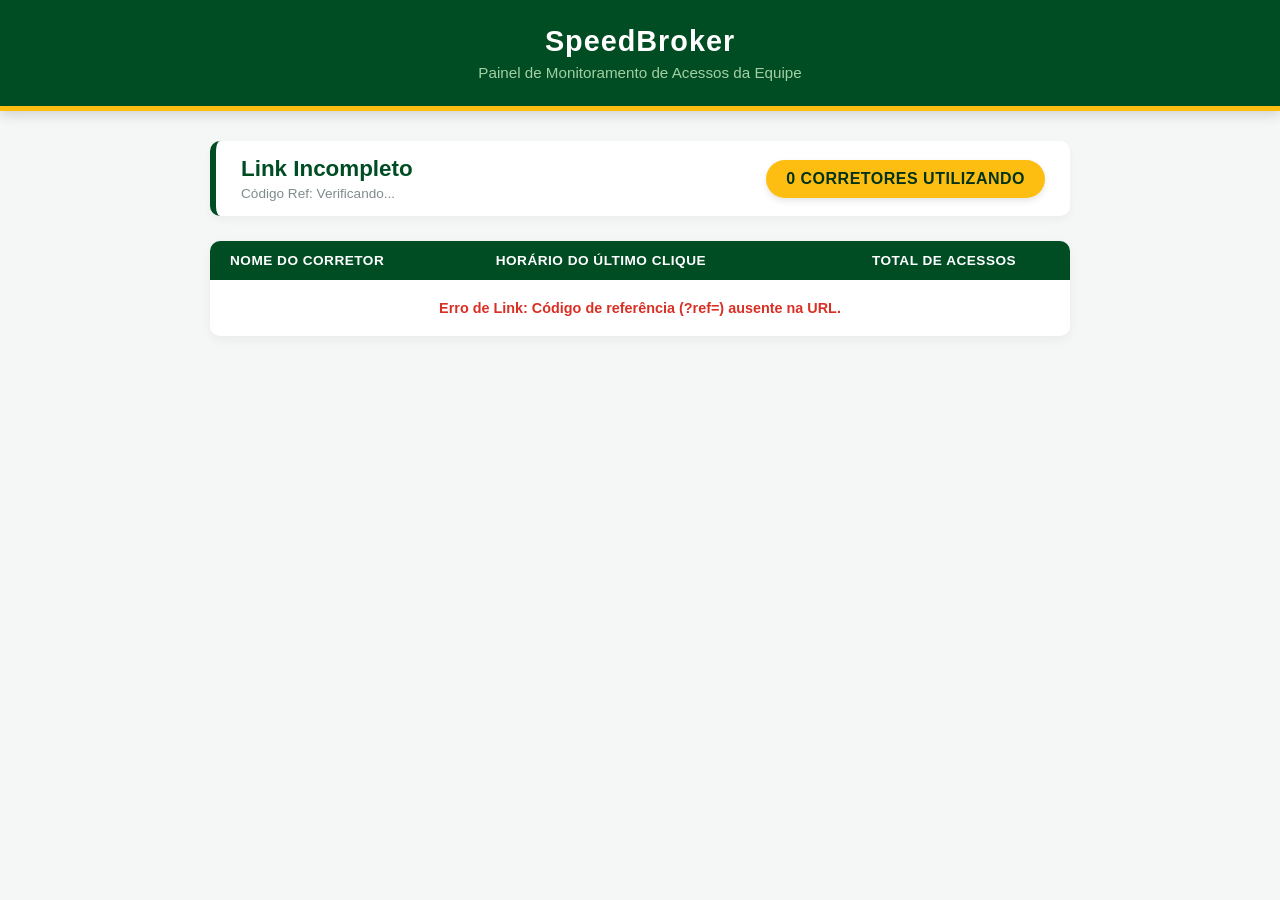
<file: gerente.html>
<!DOCTYPE html>
<html lang="pt-BR">
<head>
    <meta charset="UTF-8">
    <meta name="viewport" content="width=device-width, initial-scale=1.0">
    <title>SpeedBroker - Painel de Monitoramento</title>
    <style>
        :root {
            --verde-principal: #004d24;
            --verde-escuro: #003318;
            --amarelo: #febd11;
            --cinza-fundo: #f4f7f5;
            --branco: #ffffff;
            --texto-escuro: #2c3e50;
        }

        * {
            margin: 0;
            padding: 0;
            box-sizing: border-box;
            font-family: 'Segoe UI', Tahoma, Geneva, Verdana, sans-serif;
        }

        body {
            background-color: var(--cinza-fundo);
            color: var(--texto-escuro);
            display: flex;
            flex-direction: column;
            min-height: 100vh;
        }

        header {
            background-color: var(--verde-principal);
            color: var(--branco);
            padding: 25px 20px;
            text-align: center;
            border-bottom: 5px solid var(--amarelo);
            box-shadow: 0 4px 12px rgba(0,0,0,0.15);
        }

        header h1 {
            font-size: 1.8rem;
            letter-spacing: 1px;
            font-weight: 700;
        }

        header p {
            font-size: 0.95rem;
            color: #a3cfa2;
            margin-top: 6px;
        }

        main {
            flex: 1;
            max-width: 900px;
            width: 100%;
            margin: 30px auto;
            padding: 0 20px;
        }

        .card-resumo {
            background-color: var(--branco);
            border-radius: 10px;
            padding: 15px 25px;
            box-shadow: 0 4px 8px rgba(0,0,0,0.04);
            display: flex;
            align-items: center;
            justify-content: space-between;
            margin-bottom: 25px;
            border-left: 6px solid var(--verde-principal);
        }

        .card-info h2 {
            font-size: 1.4rem;
            color: var(--verde-principal);
            font-weight: 600;
        }

        .card-info span {
            font-size: 0.85rem;
            color: #7f8c8d;
            display: block;
            margin-top: 4px;
        }

        .badge-total {
            background-color: var(--amarelo);
            color: var(--verde-escuro);
            padding: 10px 20px;
            border-radius: 50px;
            font-weight: bold;
            font-size: 1rem;
            box-shadow: 0 3px 6px rgba(0,0,0,0.1);
            text-transform: uppercase;
            letter-spacing: 0.5px;
        }

        .tabela-container {
            background-color: var(--branco);
            border-radius: 10px;
            overflow: hidden;
            box-shadow: 0 4px 12px rgba(0,0,0,0.05);
        }

        table {
            width: 100%;
            border-collapse: collapse;
            text-align: left;
        }

        thead {
            background-color: var(--verde-principal);
            color: var(--branco);
        }

        th {
            padding: 12px 20px;
            font-size: 0.85rem;
            text-transform: uppercase;
            letter-spacing: 0.5px;
            font-weight: 600;
        }

        td {
            padding: 8px 20px;
            font-size: 0.9rem;
            border-bottom: 1px solid #ebf0ec;
            color: #34495e;
        }

        tbody tr:last-child td {
            border-bottom: none;
        }

        tbody tr:hover {
            background-color: #f7faf8;
        }

        .sem-dados {
            text-align: center;
            padding: 30px;
            color: #888;
            font-style: italic;
        }

        .status-carregando {
            text-align: center;
            padding: 30px;
            color: var(--verde-principal);
            font-weight: bold;
            animation: piscar 1.5s ease-in-out infinite;
        }

        @keyframes piscar {
            0% { opacity: 0.4; }
            50% { opacity: 1; }
            100% { opacity: 0.4; }
        }
    </style>
</head>
<body>

    <header>
        <h1>SpeedBroker</h1>
        <p>Painel de Monitoramento de Acessos da Equipe</p>
    </header>

    <main>
        <div class="card-resumo">
            <div class="card-info">
                <h2 id="nome-gerente">Gerente: Sincronizando...</h2>
                <span id="codigo-reg">Código Ref: Verificando...</span>
            </div>
            <div class="badge-total" id="contador-corretores">0 CORRETORES UTILIZANDO</div>
        </div>

        <div class="tabela-container">
            <table>
                <thead>
                    <tr>
                        <th>Nome do Corretor</th>
                        <th>Horário do Último Clique</th>
                        <th style="text-align: center;">Total de Acessos</th>
                    </tr>
                </thead>
                <tbody id="tabela-corpo">
                    <tr>
                        <td colspan="3" id="msg-conectar" class="status-carregando">Conectando ao canal seguro SpeedBroker...</td>
                    </tr>
                </tbody>
            </table>
        </div>
    </main>

    <script>
        const URL_API_GOOGLE = "https://script.google.com/macros/s/AKfycbwXlu0K9kGfFa0yxhhsUoX5MKz3clEOUPUSpuh_2zcS5eqtWzMLIrQezwumD2sd9m4/exec";

        function obterParametroUrl(nome) {
            var regex = new RegExp('[\\?&]' + nome + '=([^&#]*)');
            var resultados = regex.exec(location.search);
            return resultados === null ? '' : decodeURIComponent(resultados[1].replace(/\+/g, ' '));
        }

        const codigoRef = obterParametroUrl('ref').trim().toLowerCase();

        // Callback receptor do JSONP legítimo
        window.processarRespostaGerente = function(dados) {
            console.log("Sucesso absoluto! Dados brutos recebidos da API:", dados);
            const corpo = document.getElementById('tabela-corpo');
            
            let dadosTratados = dados;
            if (typeof dados === 'string') {
                try { dadosTratados = JSON.parse(dados); } catch(e) {}
            }
            
            if (!dadosTratados || dadosTratados.status === "recusado" || dadosTratados.status === "erro") {
                corpo.innerHTML = `<tr><td colspan="3" style="color: #d93025; text-align: center; font-weight: bold; padding: 20px;">Acesso Negado: Código "${codigoRef.toUpperCase()}" não localizado na base.</td></tr>`;
                document.getElementById('nome-gerente').innerText = "Erro de Autenticação";
                return;
            }

            document.getElementById('nome-gerente').innerText = `Gerente: ${dadosTratados.gerente || 'Painel de Controle'}`;
            document.getElementById('codigo-reg').innerText = `Código Ref Cadastrado: ${codigoRef.toUpperCase()}`;

            const equipe = dadosTratados.equipe || [];

            if (equipe.length === 0) {
                corpo.innerHTML = `<tr><td colspan="3" class="sem-dados">Nenhum corretor utilizou seu link até o momento.</td></tr>`;
                document.getElementById('contador-corretores').innerText = `0 CORRETORES UTILIZANDO`;
            } else {
                corpo.innerHTML = "";
                document.getElementById('contador-corretores').innerText = `${equipe.length} CORRETORES UTILIZANDO`;

                equipe.forEach(corretor => {
                    const tr = document.createElement('tr');
                    tr.innerHTML = `
                        <td style="font-weight: 600; color: var(--verde-escuro);">${corretor.nome}</td>
                        <td style="color: #7f8c8d;">${corretor.ultimoAcesso}</td>
                        <td style="text-align: center; font-weight: bold; color: var(--verde-principal); font-size: 1.05rem;">${corretor.cliques}</td>
                    `;
                    corpo.appendChild(tr);
                });
            }
        };

        function iniciarSincronizacao() {
            if (!codigoRef) {
                document.getElementById('tabela-corpo').innerHTML = `<tr><td colspan="3" style="color: #d93025; text-align: center; font-weight: bold; padding: 20px;">Erro de Link: Código de referência (?ref=) ausente na URL.</td></tr>`;
                document.getElementById('nome-gerente').innerText = "Link Incompleto";
                return;
            }

            // Injeção limpa e direta do canal JSONP padrão
            const script = document.createElement('script');
            script.src = `${URL_API_GOOGLE}?ref=${codigoRef}&userID=requisicao_painel&callback=processarRespostaGerente&_ts=${new Date().getTime()}`;
            
            script.onerror = function() {
                document.getElementById('tabela-corpo').innerHTML = `<tr><td colspan="3" style="color: #d93025; text-align: center; font-weight: bold; padding: 20px;">Aguardando resposta estável do servidor do Google...</td></tr>`;
            };
            
            document.body.appendChild(script);
        }

        window.onload = iniciarSincronizacao;
    </script>
</body>
</html>
</file>
<file: desktop.css>
/* ==========================================================================
   1. VARIÁVEIS E RESET
   ========================================================================== */
:root {
    --mrv-verde: #00713a;
    --mrv-laranja: #f37021; /* Padronizado com o hover do mapa */
    --mrv-preto: #333;
    --vermelho-mrv: #e31010;
    --cinza-claro: #f4f4f4;
    --cinza-divisor: #ccc;
    --cinza-mapa: #777;

    /* Cores das Zonas (Padrão MRV SP) */
    --mrv-zo: var(--mrv-laranja); /* ZO agora usa o mesmo laranja padrão */
    --mrv-zl: #002060; 
    --mrv-zn: #ffc000; 
    --mrv-zs: #ec008c; 

    /* Cores das Regiões Expansão / Interior */
    --mrv-vale: #008080;      
    --mrv-campinas: #4a148c;  
    --mrv-sorocaba: #5d4037;  
    --mrv-santos: #0277bd;    
    --mrv-ribeirao: #e65100;  
}

* { margin: 0; padding: 0; box-sizing: border-box; font-family: 'Segoe UI', Tahoma, Geneva, Verdana, sans-serif; }

body { 
    display: flex; 
    flex-direction: column; 
    height: 100vh; 
    overflow: hidden; 
    background: white; 
}

/* ==========================================================================
   2. HEADER E BOTÕES SUPERIORES
   ========================================================================== */
.header { 
    background-color: var(--mrv-verde) !important; 
    color: white !important; 
    height: 60px !important; 
    line-height: 60px !important; 
    font-size: 1.6rem !important; 
    font-weight: bold !important; 
    text-align: center;
    flex-shrink: 0;
    position: relative;
    box-shadow: 0 2px 5px rgba(0,0,0,0.1);
    z-index: 10;
}

/* Nova classe padrão para os botões amarelos do topo (Substituindo o #btn-sobre antigo) */
.btn-header-amarelo {
    background-color: #ffcc00 !important; /* Amarelo idêntico aos botões do print */
    border: none !important;
    color: #000000 !important;
    padding: 6px 18px;
    border-radius: 4px; /* Casando com o padrão de bordas do documento */
    cursor: pointer;
    font-size: 0.85rem;
    font-weight: bold;
    text-transform: uppercase;
    transition: all 0.2s;
    display: inline-flex;
    align-items: center;
    justify-content: center;
    height: 32px;
}

.btn-header-amarelo:hover { 
    background-color: #e6b800 !important; /* Um tom levemente mais escuro no hover */
    transform: scale(1.03);
}

/* ==========================================================================
   3. ESTRUTURA PRINCIPAL (WRAPPER)
   ========================================================================== */
.wrapper { 
    display: flex; 
    flex: 1; 
    height: calc(100vh - 60px); 
    overflow: hidden; 
}

/* ==========================================================================
   4. SIDEBAR ESQUERDA (LISTA DE IMÓVEIS E COMPLEXOS)
   ========================================================================== */
.sidebar-esq { 
    width: 280px; 
    border-right: 1px solid #ddd; 
    overflow-y: auto; 
    padding: 10px 0; 
    background: #f8f9fa; 
    flex-shrink: 0; 
}

/* Base de todos os botões da lista lateral */
.btRes, .separador-complexo-btn {
    width: 92% !important; 
    margin: 4px auto !important; 
    display: flex !important; 
    align-items: center !important; 
    padding: 8px 12px !important; 
    border-radius: 4px; 
    font-size: 0.72rem; 
    cursor: pointer; 
    border: 1px solid #ddd !important; /* Força borda inicial para evitar pulos de layout */
    text-decoration: none;
    transition: all 0.1s ease;
    box-sizing: border-box;
    justify-content: space-between; 
    color: #000000 !important; 
}

/* Evita que spans ou ícones internos "roubem" o clique do JS nos complexos/residenciais */
.btRes *, .separador-complexo-btn * {
    pointer-events: none !important;
}

/* HOVER: Contorno verde sem negrito */
.btRes:hover, .separador-complexo-btn:hover { 
    border: 1px solid var(--mrv-verde) !important;
    background-color: #f0f0f0 !important;
}

/* CLIQUE (ATIVO) - Aplicado uniformemente a residenciais e complexos ativos */
.btRes.ativo, .separador-complexo-btn.ativo { 
    background-color: #ececec !important; 
    color: #000000 !important; 
    border: 1px solid var(--mrv-verde) !important; 
    border-right: 5px solid var(--mrv-verde) !important; 
    font-weight: bold !important;
}

/* --- RESIDENCIAIS INTERNOS (btRes) --- */
.btRes.btn-zo { background-color: rgba(243, 112, 33, 0.1) !important; border-right: 5px solid var(--mrv-zo) !important; }
.btRes.btn-zl { background-color: rgba(0, 32, 96, 0.1) !important; border-right: 5px solid var(--mrv-zl) !important; }
.btRes.btn-zn { background-color: rgba(255, 192, 0, 0.1) !important; border-right: 5px solid var(--mrv-zn) !important; }
.btRes.btn-zs { background-color: rgba(236, 0, 140, 0.1) !important; border-right: 5px solid var(--mrv-zs) !important; }

/* Suporte de cores suaves para residenciais das novas regiões */
.btRes.btn-vale { background-color: rgba(0, 128, 128, 0.1) !important; border-right: 5px solid var(--mrv-vale) !important; }
.btRes.btn-campinas { background-color: rgba(74, 20, 140, 0.1) !important; border-right: 5px solid var(--mrv-campinas) !important; }
.btRes.btn-sorocaba { background-color: rgba(93, 64, 55, 0.1) !important; border-right: 5px solid var(--mrv-sorocaba) !important; }
.btRes.btn-santos { background-color: rgba(2, 119, 189, 0.1) !important; border-right: 5px solid var(--mrv-santos) !important; }
.btRes.btn-ribeirao { background-color: rgba(230, 81, 0, 0.1) !important; border-right: 5px solid var(--mrv-ribeirao) !important; }

/* --- COMPLEXOS --- */
.separador-complexo-btn { 
    font-weight: bold; 
    text-transform: uppercase; 
}

/* Cores de Fundo Iniciais dos Complexos (Removido o border:none para herdar o comportamento de clique) */
.separador-complexo-btn.btn-zo { background-color: #ff9d42 !important; } 
.separador-complexo-btn.btn-zl { background-color: #003399 !important; color: #ffffff !important; } 
.separador-complexo-btn.btn-zn { background-color: #ffd700 !important; } 
.separador-complexo-btn.btn-zs { background-color: #ff33aa !important; }

/* Suporte para os botões de complexos das regiões do interior */
.separador-complexo-btn.btn-vale { background-color: #26a69a !important; color: #ffffff !important; }
.separador-complexo-btn.btn-campinas { background-color: #ba68c8 !important; color: #ffffff !important; }
.separador-complexo-btn.btn-sorocaba { background-color: #8d6e63 !important; color: #ffffff !important; }
.separador-complexo-btn.btn-santos { background-color: #4fc3f7 !important; }
.separador-complexo-btn.btn-ribeirao { background-color: #ffb74d !important; }

/* Mantém o texto claro dos complexos escuros mesmo quando ativos */
.separador-complexo-btn.btn-zl.ativo,
.separador-complexo-btn.btn-vale.ativo,
.separador-complexo-btn.btn-campinas.ativo,
.separador-complexo-btn.btn-sorocaba.ativo {
    color: #ffffff !important;
}

/* ==========================================================================
   5. CENTRO (MAPAS E TÍTULOS)
   ========================================================================== */
.conteudo-centro { 
    flex: 1; 
    display: flex; 
    flex-direction: column; 
    background: #fff; 
    overflow: hidden; 
}

#cidade-titulo { 
    background: #eee; 
    padding: 4px; 
    text-align: center; 
    font-weight: bold; 
    font-size: 0.85rem; 
    color: #555; 
    height: 30px; 
    display: flex; 
    align-items: center; 
    justify-content: center; 
    text-transform: uppercase; 
}

#caixa-a { 
    flex: 2; 
    display: flex; 
    align-items: center; 
    justify-content: center; 
    padding: 15px; 
    overflow: hidden; 
}

#caixa-b { 
    flex: 0.4; 
    display: flex; 
    align-items: center; 
    justify-content: center; 
    padding: 5px; 
    border-top: 1px solid #eee; 
    cursor: pointer; 
    background: #fff; 
    min-height: 120px; 
    max-height: 160px; 
}

svg { width: 100%; height: 100%; }

path { 
    fill: var(--cinza-mapa); 
    stroke: #fff; 
    stroke-width: 0.8; 
    transition: fill 0.2s, stroke-width 0.2s; 
}

path:hover { fill: #999 !important; cursor: pointer; }
path.commrv { fill: var(--mrv-verde) !important; }
path.commrv:hover, path.ativo { 
    fill: var(--mrv-laranja) !important; 
    stroke: #000 !important; 
    stroke-width: 1.5px !important; 
}

/* ==========================================================================
   6. SIDEBAR DIREITA (VITRINE / FICHA TÉCNICA)
   ========================================================================== */
.sidebar-dir { 
    width: 480px; 
    border-left: 1px solid #ddd; 
    overflow-y: auto; 
    padding: 12px; 
    flex-shrink: 0; 
}

/* Ajuste no título da faixa */
.titulo-vitrine-faixa { 
    display: flex !important; 
    align-items: center !important; 
    justify-content: center !important; 
    width: 100% !important; 
    height: 38px !important; 
    font-weight: bold !important; 
    font-size: 0.95rem !important; 
    border-radius: 4px; 
    text-transform: uppercase; 
    color: #fff; 
    margin-top: 2px; 
    margin-bottom: 10px; 
}

.faixa-laranja { background: var(--mrv-laranja) !important; }
.faixa-preta { background: var(--mrv-preto) !important; }

/* Cabeçalho do Imóvel e Tabelas Internas */
.sidebar-dir table:first-of-type b, 
.sidebar-dir table:first-of-type span,
.sidebar-dir table:first-of-type td {
    font-size: 0.75rem !important;
}

/* 6.2 - CAIXAS COLORIDAS (LOCALIZAÇÃO, MOBILIDADE, ETC) */
.sidebar-dir div[style*="border-left"] {
    line-height: 1.3 !important;
}

.sidebar-dir div[style*="border-left"] p,
.sidebar-dir div[style*="border-left"] span {
    font-size: 0.75rem !important; 
    color: #444 !important;
    margin: 0 !important;
}

.sidebar-dir div[style*="border-left"] label {
    font-size: 0.75rem !important; 
    font-weight: bold !important;
    display: block !important;
    margin-bottom: 2px !important;
    text-transform: uppercase !important;
}

.sidebar-dir div[style*="border-left"] strong {
    font-size: 0.65rem !important;
}
   
/* ==========================================================================
   7. TABELAS DE PREÇOS (MANTIDO COMPACTO)
   ========================================================================== */
.tabela-precos-container { 
    width: 100%; 
    background: var(--cinza-claro); 
    border-radius: 4px; 
    margin: 10px 0; 
    border: 1px solid #ddd; 
    overflow: hidden; 
}

.tabela-header { 
    background: #eee; 
    font-weight: bold; 
    font-size: 0.65rem; 
    min-height: 30px; 
    display: flex; 
    align-items: center; 
}

.tabela-row { 
    display: flex; 
    background: #fff; 
    font-size: 0.7rem; 
    border-bottom: 1px solid #eee; 
    min-height: 30px; 
    align-items: center; 
}

.col-tabela { 
    flex: 1; 
    padding: 5px; 
    text-align: center; 
    border-right: 1px solid #eee; 
}

.col-laranja { 
    background: #fff3e0 !important; 
    color: var(--mrv-laranja) !important; 
    font-weight: bold; 
}

/* ==========================================================================
   8. CARDS DE MATERIAIS E PREVIEW FLUTUANTE (DINÂMICO)
   ========================================================================== */
.card-material-item { 
    display: flex; 
    justify-content: space-between; 
    align-items: center; 
    background: #fff; 
    border: 1px solid #e0e0e0; 
    border-radius: 8px; 
    padding: 8px 12px; 
    margin-bottom: 6px; 
    box-shadow: 0 1px 3px rgba(0,0,0,0.05); 
}

.card-material-left { display: flex; align-items: center; gap: 10px; flex: 1; }
.card-icon { font-size: 1rem; }
.card-text { font-size: 0.7rem; font-weight: 600; color: #333; }
.card-material-right { display: flex; gap: 5px; align-items: center; }

.card-btn-abrir, .card-btn-copiar { 
    width: 70px; 
    height: 26px; 
    display: flex; 
    align-items: center; 
    justify-content: center;
    font-size: 0.65rem; 
    font-weight: bold; 
    border-radius: 4px; 
    text-decoration: none; 
    color: #fff; 
    border: none; 
    cursor: pointer; 
}

.card-btn-abrir { background: var(--mrv-verde); }
.card-btn-copiar { background: var(--mrv-laranja); }

/* Estilização padrão para o elemento criado via JS no hover das miniaturas */
#preview-flutuante-drive {
    border: 2px solid var(--mrv-verde) !important;
    box-shadow: 0px 8px 25px rgba(0,0,0,0.25) !important;
    background-color: #ffffff !important;
    transition: opacity 0.15s ease-out;
}

/* ==========================================================================
   9. BOTÕES E AUXILIARES
   ========================================================================== */
.btn-maps { 
    background: #4285F4; 
    color: white !important; 
    text-decoration: none; 
    padding: 0 8px !important; 
    border-radius: 4px; 
    font-size: 0.6rem !important; 
    font-weight: bold; 
    display: inline-flex !important;
    align-items: center !important;
    justify-content: center !important;
    height: 18px !important; 
    line-height: 18px !important;
    box-sizing: border-box !important;
}

.box-complexo-full { 
    width: 100%; 
    padding: 12px; 
    background: #f9f9f9; 
    border-left: 5px solid var(--mrv-preto); 
    border-radius: 0 0 4px 4px; 
}

/* ==========================================================================
   10. MODAL DESIGN
   ========================================================================== */
.modal {
    display: none; 
    position: fixed; 
    z-index: 9999;
    left: 0; top: 0; width: 100%; height: 100%;
    background-color: rgba(0,0,0,0.6); 
    backdrop-filter: blur(4px);
}

.modal-content {
    background-color: white; 
    margin: 8% auto; 
    padding: 30px;
    border-radius: 15px; 
    width: 90%; 
    max-width: 550px;
    box-shadow: 0 15px 40px rgba(0,0,0,0.4); 
    position: relative;
    animation: modalFade 0.3s ease-out;
}

@keyframes modalFade {
    from { opacity: 0; transform: translateY(-20px); }
    to { opacity: 1; transform: translateY(0); }
}

.modal-close { 
    position: absolute; 
    right: 20px; 
    top: 15px; 
    cursor: pointer; 
    font-size: 28px; 
    color: #999; 
}

.modal-close:hover { color: var(--vermelho-mrv); }

#btn-whatsapp-feedback {
    display: flex; 
    align-items: center; 
    justify-content: center;
    background-color: #25d366; 
    color: white;
    text-decoration: none; 
    padding: 16px; 
    border-radius: 10px;
    font-weight: bold; 
    font-size: 1.1rem; 
    transition: all 0.3s;
    box-shadow: 0 4px 15px rgba(37, 211, 102, 0.3);
    margin-top: 10px;
}

#btn-whatsapp-feedback:hover { 
    background-color: #128c7e; 
    transform: scale(1.02); 
}

/* Scrollbar Personalizada */
::-webkit-scrollbar { width: 6px; }
::-webkit-scrollbar-track { background: #f1f1f1; }
::-webkit-scrollbar-thumb { background: #ccc; border-radius: 10px; }
::-webkit-scrollbar-thumb:hover { background: #999; }
/* ==========================================================================
   1. VARIÁVEIS E RESET
   ========================================================================== */
:root {
    --mrv-verde: #00713a;
    --mrv-laranja: #f37021; /* Padronizado com o hover do mapa */
    --mrv-preto: #333;
    --vermelho-mrv: #e31010;
    --cinza-claro: #f4f4f4;
    --cinza-divisor: #ccc;
    --cinza-mapa: #777;

    /* Cores das Zonas (Padrão MRV SP) */
    --mrv-zo: var(--mrv-laranja); /* ZO agora usa o mesmo laranja padrão */
    --mrv-zl: #002060; 
    --mrv-zn: #ffc000; 
    --mrv-zs: #ec008c; 

    /* Cores das Regiões Expansão / Interior */
    --mrv-vale: #008080;      
    --mrv-campinas: #4a148c;  
    --mrv-sorocaba: #5d4037;  
    --mrv-santos: #0277bd;    
    --mrv-ribeirao: #e65100;  
}

* { margin: 0; padding: 0; box-sizing: border-box; font-family: 'Segoe UI', Tahoma, Geneva, Verdana, sans-serif; }

body { 
    display: flex; 
    flex-direction: column; 
    height: 100vh; 
    overflow: hidden; 
    background: white; 
}

/* ==========================================================================
   2. HEADER E BOTÕES SUPERIORES
   ========================================================================== */
.header { 
    background-color: var(--mrv-verde) !important; 
    color: white !important; 
    height: 60px !important; 
    line-height: 60px !important; 
    font-size: 1.6rem !important; 
    font-weight: bold !important; 
    text-align: center;
    flex-shrink: 0;
    position: relative;
    box-shadow: 0 2px 5px rgba(0,0,0,0.1);
    z-index: 10;
}

/* Nova classe padrão para os botões amarelos do topo (Substituindo o #btn-sobre antigo) */
.btn-header-amarelo {
    background-color: #ffcc00 !important; /* Amarelo idêntico aos botões do print */
    border: none !important;
    color: #000000 !important;
    padding: 6px 18px;
    border-radius: 4px; /* Casando com o padrão de bordas do documento */
    cursor: pointer;
    font-size: 0.85rem;
    font-weight: bold;
    text-transform: uppercase;
    transition: all 0.2s;
    display: inline-flex;
    align-items: center;
    justify-content: center;
    height: 32px;
}

.btn-header-amarelo:hover { 
    background-color: #e6b800 !important; /* Um tom levemente mais escuro no hover */
    transform: scale(1.03);
}

/* ==========================================================================
   3. ESTRUTURA PRINCIPAL (WRAPPER)
   ========================================================================== */
.wrapper { 
    display: flex; 
    flex: 1; 
    height: calc(100vh - 60px); 
    overflow: hidden; 
}

/* ==========================================================================
   4. SIDEBAR ESQUERDA (LISTA DE IMÓVEIS E COMPLEXOS)
   ========================================================================== */
.sidebar-esq { 
    width: 280px; 
    border-right: 1px solid #ddd; 
    overflow-y: auto; 
    padding: 10px 0; 
    background: #f8f9fa; 
    flex-shrink: 0; 
}

/* Base de todos os botões da lista lateral */
.btRes, .separador-complexo-btn {
    width: 92% !important; 
    margin: 4px auto !important; 
    display: flex !important; 
    align-items: center !important; 
    padding: 8px 12px !important; 
    border-radius: 4px; 
    font-size: 0.72rem; 
    cursor: pointer; 
    border: 1px solid #ddd !important; /* Força borda inicial para evitar pulos de layout */
    text-decoration: none;
    transition: all 0.1s ease;
    box-sizing: border-box;
    justify-content: space-between; 
    color: #000000 !important; 
}

/* Evita que spans ou ícones internos "roubem" o clique do JS nos complexos/residenciais */
.btRes *, .separador-complexo-btn * {
    pointer-events: none !important;
}

/* HOVER: Contorno verde sem negrito */
.btRes:hover, .separador-complexo-btn:hover { 
    border: 1px solid var(--mrv-verde) !important;
    background-color: #f0f0f0 !important;
}

/* CLIQUE (ATIVO) - Aplicado uniformemente a residenciais e complexos ativos */
.btRes.ativo, .separador-complexo-btn.ativo { 
    background-color: #ececec !important; 
    color: #000000 !important; 
    border: 1px solid var(--mrv-verde) !important; 
    border-right: 5px solid var(--mrv-verde) !important; 
    font-weight: bold !important;
}

/* --- RESIDENCIAIS INTERNOS (btRes) --- */
.btRes.btn-zo { background-color: rgba(243, 112, 33, 0.1) !important; border-right: 5px solid var(--mrv-zo) !important; }
.btRes.btn-zl { background-color: rgba(0, 32, 96, 0.1) !important; border-right: 5px solid var(--mrv-zl) !important; }
.btRes.btn-zn { background-color: rgba(255, 192, 0, 0.1) !important; border-right: 5px solid var(--mrv-zn) !important; }
.btRes.btn-zs { background-color: rgba(236, 0, 140, 0.1) !important; border-right: 5px solid var(--mrv-zs) !important; }

/* Suporte de cores suaves para residenciais das novas regiões */
.btRes.btn-vale { background-color: rgba(0, 128, 128, 0.1) !important; border-right: 5px solid var(--mrv-vale) !important; }
.btRes.btn-campinas { background-color: rgba(74, 20, 140, 0.1) !important; border-right: 5px solid var(--mrv-campinas) !important; }
.btRes.btn-sorocaba { background-color: rgba(93, 64, 55, 0.1) !important; border-right: 5px solid var(--mrv-sorocaba) !important; }
.btRes.btn-santos { background-color: rgba(2, 119, 189, 0.1) !important; border-right: 5px solid var(--mrv-santos) !important; }
.btRes.btn-ribeirao { background-color: rgba(230, 81, 0, 0.1) !important; border-right: 5px solid var(--mrv-ribeirao) !important; }

/* --- COMPLEXOS --- */
.separador-complexo-btn { 
    font-weight: bold; 
    text-transform: uppercase; 
}

/* Cores de Fundo Iniciais dos Complexos (Removido o border:none para herdar o comportamento de clique) */
.separador-complexo-btn.btn-zo { background-color: #ff9d42 !important; } 
.separador-complexo-btn.btn-zl { background-color: #003399 !important; color: #ffffff !important; } 
.separador-complexo-btn.btn-zn { background-color: #ffd700 !important; } 
.separador-complexo-btn.btn-zs { background-color: #ff33aa !important; }

/* Suporte para os botões de complexos das regiões do interior */
.separador-complexo-btn.btn-vale { background-color: #26a69a !important; color: #ffffff !important; }
.separador-complexo-btn.btn-campinas { background-color: #ba68c8 !important; color: #ffffff !important; }
.separador-complexo-btn.btn-sorocaba { background-color: #8d6e63 !important; color: #ffffff !important; }
.separador-complexo-btn.btn-santos { background-color: #4fc3f7 !important; }
.separador-complexo-btn.btn-ribeirao { background-color: #ffb74d !important; }

/* Mantém o texto claro dos complexos escuros mesmo quando ativos */
.separador-complexo-btn.btn-zl.ativo,
.separador-complexo-btn.btn-vale.ativo,
.separador-complexo-btn.btn-campinas.ativo,
.separador-complexo-btn.btn-sorocaba.ativo {
    color: #ffffff !important;
}

/* ==========================================================================
   5. CENTRO (MAPAS E TÍTULOS)
   ========================================================================== */
.conteudo-centro { 
    flex: 1; 
    display: flex; 
    flex-direction: column; 
    background: #fff; 
    overflow: hidden; 
}

#cidade-titulo { 
    background: #eee; 
    padding: 4px; 
    text-align: center; 
    font-weight: bold; 
    font-size: 0.85rem; 
    color: #555; 
    height: 30px; 
    display: flex; 
    align-items: center; 
    justify-content: center; 
    text-transform: uppercase; 
}

#caixa-a { 
    flex: 2; 
    display: flex; 
    align-items: center; 
    justify-content: center; 
    padding: 15px; 
    overflow: hidden; 
}

#caixa-b { 
    flex: 0.4; 
    display: flex; 
    align-items: center; 
    justify-content: center; 
    padding: 5px; 
    border-top: 1px solid #eee; 
    cursor: pointer; 
    background: #fff; 
    min-height: 120px; 
    max-height: 160px; 
}

svg { width: 100%; height: 100%; }

path { 
    fill: var(--cinza-mapa); 
    stroke: #fff; 
    stroke-width: 0.8; 
    transition: fill 0.2s, stroke-width 0.2s; 
}

path:hover { fill: #999 !important; cursor: pointer; }
path.commrv { fill: var(--mrv-verde) !important; }
path.commrv:hover, path.ativo { 
    fill: var(--mrv-laranja) !important; 
    stroke: #000 !important; 
    stroke-width: 1.5px !important; 
}

/* ==========================================================================
   6. SIDEBAR DIREITA (VITRINE / FICHA TÉCNICA)
   ========================================================================== */
.sidebar-dir { 
    width: 480px; 
    border-left: 1px solid #ddd; 
    overflow-y: auto; 
    padding: 12px; 
    flex-shrink: 0; 
}

/* Ajuste no título da faixa */
.titulo-vitrine-faixa { 
    display: flex !important; 
    align-items: center !important; 
    justify-content: center !important; 
    width: 100% !important; 
    height: 38px !important; 
    font-weight: bold !important; 
    font-size: 0.95rem !important; 
    border-radius: 4px; 
    text-transform: uppercase; 
    color: #fff; 
    margin-top: 2px; 
    margin-bottom: 10px; 
}

.faixa-laranja { background: var(--mrv-laranja) !important; }
.faixa-preta { background: var(--mrv-preto) !important; }

/* Cabeçalho do Imóvel e Tabelas Internas */
.sidebar-dir table:first-of-type b, 
.sidebar-dir table:first-of-type span,
.sidebar-dir table:first-of-type td {
    font-size: 0.75rem !important;
}

/* 6.2 - CAIXAS COLORIDAS (LOCALIZAÇÃO, MOBILIDADE, ETC) */
.sidebar-dir div[style*="border-left"] {
    line-height: 1.3 !important;
}

.sidebar-dir div[style*="border-left"] p,
.sidebar-dir div[style*="border-left"] span {
    font-size: 0.75rem !important; 
    color: #444 !important;
    margin: 0 !important;
}

.sidebar-dir div[style*="border-left"] label {
    font-size: 0.75rem !important; 
    font-weight: bold !important;
    display: block !important;
    margin-bottom: 2px !important;
    text-transform: uppercase !important;
}

.sidebar-dir div[style*="border-left"] strong {
    font-size: 0.65rem !important;
}
   
/* ==========================================================================
   7. TABELAS DE PREÇOS (MANTIDO COMPACTO)
   ========================================================================== */
.tabela-precos-container { 
    width: 100%; 
    background: var(--cinza-claro); 
    border-radius: 4px; 
    margin: 10px 0; 
    border: 1px solid #ddd; 
    overflow: hidden; 
}

.tabela-header { 
    background: #eee; 
    font-weight: bold; 
    font-size: 0.65rem; 
    min-height: 30px; 
    display: flex; 
    align-items: center; 
}

.tabela-row { 
    display: flex; 
    background: #fff; 
    font-size: 0.7rem; 
    border-bottom: 1px solid #eee; 
    min-height: 30px; 
    align-items: center; 
}

.col-tabela { 
    flex: 1; 
    padding: 5px; 
    text-align: center; 
    border-right: 1px solid #eee; 
}

.col-laranja { 
    background: #fff3e0 !important; 
    color: var(--mrv-laranja) !important; 
    font-weight: bold; 
}

/* ==========================================================================
   8. CARDS DE MATERIAIS E PREVIEW FLUTUANTE (DINÂMICO)
   ========================================================================== */
.card-material-item { 
    display: flex; 
    justify-content: space-between; 
    align-items: center; 
    background: #fff; 
    border: 1px solid #e0e0e0; 
    border-radius: 8px; 
    padding: 8px 12px; 
    margin-bottom: 6px; 
    box-shadow: 0 1px 3px rgba(0,0,0,0.05); 
}

.card-material-left { display: flex; align-items: center; gap: 10px; flex: 1; }
.card-icon { font-size: 1rem; }
.card-text { font-size: 0.7rem; font-weight: 600; color: #333; }
.card-material-right { display: flex; gap: 5px; align-items: center; }

.card-btn-abrir, .card-btn-copiar { 
    width: 70px; 
    height: 26px; 
    display: flex; 
    align-items: center; 
    justify-content: center;
    font-size: 0.65rem; 
    font-weight: bold; 
    border-radius: 4px; 
    text-decoration: none; 
    color: #fff; 
    border: none; 
    cursor: pointer; 
}

.card-btn-abrir { background: var(--mrv-verde); }
.card-btn-copiar { background: var(--mrv-laranja); }

/* Estilização padrão para o elemento criado via JS no hover das miniaturas */
#preview-flutuante-drive {
    border: 2px solid var(--mrv-verde) !important;
    box-shadow: 0px 8px 25px rgba(0,0,0,0.25) !important;
    background-color: #ffffff !important;
    transition: opacity 0.15s ease-out;
}

/* ==========================================================================
   9. BOTÕES E AUXILIARES
   ========================================================================== */
.btn-maps { 
    background: #4285F4; 
    color: white !important; 
    text-decoration: none; 
    padding: 0 8px !important; 
    border-radius: 4px; 
    font-size: 0.6rem !important; 
    font-weight: bold; 
    display: inline-flex !important;
    align-items: center !important;
    justify-content: center !important;
    height: 18px !important; 
    line-height: 18px !important;
    box-sizing: border-box !important;
}

.box-complexo-full { 
    width: 100%; 
    padding: 12px; 
    background: #f9f9f9; 
    border-left: 5px solid var(--mrv-preto); 
    border-radius: 0 0 4px 4px; 
}

/* ==========================================================================
   10. MODAL DESIGN
   ========================================================================== */
.modal {
    display: none; 
    position: fixed; 
    z-index: 9999;
    left: 0; top: 0; width: 100%; height: 100%;
    background-color: rgba(0,0,0,0.6); 
    backdrop-filter: blur(4px);
}

.modal-content {
    background-color: white; 
    margin: 8% auto; 
    padding: 30px;
    border-radius: 15px; 
    width: 90%; 
    max-width: 550px;
    box-shadow: 0 15px 40px rgba(0,0,0,0.4); 
    position: relative;
    animation: modalFade 0.3s ease-out;
}

@keyframes modalFade {
    from { opacity: 0; transform: translateY(-20px); }
    to { opacity: 1; transform: translateY(0); }
}

.modal-close { 
    position: absolute; 
    right: 20px; 
    top: 15px; 
    cursor: pointer; 
    font-size: 28px; 
    color: #999; 
}

.modal-close:hover { color: var(--vermelho-mrv); }

#btn-whatsapp-feedback {
    display: flex; 
    align-items: center; 
    justify-content: center;
    background-color: #25d366; 
    color: white;
    text-decoration: none; 
    padding: 16px; 
    border-radius: 10px;
    font-weight: bold; 
    font-size: 1.1rem; 
    transition: all 0.3s;
    box-shadow: 0 4px 15px rgba(37, 211, 102, 0.3);
    margin-top: 10px;
}

#btn-whatsapp-feedback:hover { 
    background-color: #128c7e; 
    transform: scale(1.02); 
}

/* ==========================================================================
   11. BLOCO DE DETALHES DO RESIDENCIAL (PADRONIZADO)
   ========================================================================== */
.detalhes-residencial-container {
    width: 100%;
    margin: 10px auto;
    border: 1px solid var(--cinza-divisor);
    border-radius: 4px;
    overflow: hidden;
    box-sizing: border-box;
    background-color: #ffffff;
}

.detalhes-residencial-container .header-residencial {
    background-color: var(--mrv-verde);
    color: #ffffff;
    text-align: center;
    padding: 10px;
    font-size: 0.85rem;
    font-weight: bold;
    text-transform: uppercase;
}

.detalhes-residencial-container .sub-header {
    display: flex;
    justify-content: space-between;
    align-items: center;
    padding: 8px 12px;
    background-color: #f9f9f9;
    border-bottom: 1px solid #eee;
    font-size: 0.75rem;
    color: #555;
}

.detalhes-residencial-container .sub-header .btn-links-fnd {
    display: flex;
    gap: 4px;
}

.detalhes-residencial-container .sub-header .btn-links-fnd a {
    color: white !important;
    padding: 3px 8px;
    border-radius: 3px;
    text-decoration: none;
    font-weight: bold;
    font-size: 0.65rem;
}

.detalhes-residencial-container .faixa-isencao {
    background-color: #fff5f5;
    color: var(--vermelho-mrv);
    text-align: center;
    padding: 6px;
    font-size: 0.72rem;
    font-weight: bold;
    border-bottom: 1px solid #eee;
}

/* Grid layout que equaliza as alturas perfeitamente */
.detalhes-residencial-container .grid-info {
    display: grid;
    grid-template-columns: 1fr 1fr;
    font-size: 0.75rem; 
    color: #333;
}

/* Células base do grid */
.detalhes-residencial-container .grid-cell {
    padding: 10px 12px;
    border-bottom: 1px solid #eee;
    display: flex;
    justify-content: space-between;
    align-items: center;
    box-sizing: border-box;
}

/* Divisores internos do grid 50/50 */
.detalhes-residencial-container .border-right {
    border-right: 1px solid #eee;
}

/* Label Verde padrão */
.detalhes-residencial-container .grid-cell .label {
    color: var(--mrv-verde);
    font-weight: bold;
}

/* Valor em negrito */
.detalhes-residencial-container .grid-cell .valor {
    font-weight: bold;
}

/* Regra crucial: Ocupar a linha inteira */
.detalhes-residencial-container .full-width {
    grid-column: span 2;
}

/* Bloco Inferior de Preço */
.detalhes-residencial-container .container-preco {
    display: flex;
    align-items: center;
    background-color: var(--cinza-claro);
    padding: 8px 12px;
    box-sizing: border-box;
}

.detalhes-residencial-container .container-preco .preco-label {
    flex: 1;
    font-size: 0.75rem; 
    font-weight: bold;
    color: #333;
}

.detalhes-residencial-container .container-preco .preco-botao {
    flex: 2; 
    background-color: var(--mrv-laranja); 
    color: white; 
    text-align: center; 
    padding: 8px; 
    font-size: 0.85rem; 
    font-weight: bold; 
    border-radius: 4px;
}

/* ==========================================================================
   12. NOTIFICAÇÃO FLUTUANTE (TOAST COPIAR)
   ========================================================================== */
.toast-notificacao {
    position: fixed;
    bottom: 30px;
    left: 50%;
    transform: translateX(-50%) translateY(20px);
    background-color: var(--mrv-verde);
    color: white;
    padding: 12px 24px;
    border-radius: 8px;
    font-size: 0.85rem;
    font-weight: bold;
    box-shadow: 0 4px 15px rgba(0, 113, 58, 0.3);
    z-index: 10000;
    opacity: 0;
    transition: transform 0.3s ease, opacity 0.3s ease;
    pointer-events: none;
    letter-spacing: 0.5px;
    display: flex;
    align-items: center;
    gap: 8px;
}

.toast-notificacao.mostrar {
    opacity: 1;
    transform: translateX(-50%) translateY(0);
}

/* ==========================================================================
   13. MODAL DESIGN - SPEEDSIM (EXCLUSIVO) E ALINHAMENTO DA ENTRADA
   ========================================================================== */
/* Overlay para centralizar e cobrir a tela */
.modal-overlay-speedsim, .popup-container {
    position: fixed;
    top: 0;
    left: 0;
    width: 100vw;
    height: 100vh;
    background-color: rgba(0, 0, 0, 0.6);
    display: flex;
    justify-content: center;
    align-items: center;
    z-index: 9999;
    padding: 15px;
    box-sizing: border-box;
}

.modal-content-speedsim {
    background-color: white;
    margin: 0 !important;
    padding: 25px;
    border-radius: 12px;
    width: 98vw !important;      
    max-width: 98vw !important;  
    height: 95vh;
    max-height: 95vh;
    overflow-y: auto;
    box-shadow: 0 20px 50px rgba(0,0,0,0.5);
    position: relative;
    box-sizing: border-box;
    animation: modalFade 0.3s ease-out;
}

.modal-close-speedsim {
    position: absolute;
    right: 20px;
    top: 18px;
    cursor: pointer;
    font-size: 28px;
    color: #999;
    transition: color 0.2s;
    z-index: 10000;
}

.modal-close-speedsim:hover { color: var(--vermelho-mrv); }

/* Grid de Inputs Principais */
.speedsim-grid-inputs, .speedsim-grid-entrada {
    display: grid;
    grid-template-columns: repeat(auto-fit, minmax(200px, 1fr));
    gap: 15px;
    margin-bottom: 15px;
    background: #fdfdfd;
    padding: 15px;
    border: 1px solid #eee;
    border-radius: 6px;
}

.speedsim-field {
    display: flex;
    flex-direction: column;
    gap: 5px;
}

.speedsim-field label {
    font-size: 0.75rem;
    font-weight: bold;
    color: #555;
    text-transform: uppercase;
}

.speedsim-field input, .speedsim-field select {
    height: 32px;
    padding: 0 8px;
    border: 1px solid var(--cinza-divisor);
    border-radius: 4px;
    font-size: 0.85rem;
    color: #333;
    outline: none;
    transition: border-color 0.2s;
}

.speedsim-field input:focus, .speedsim-field select:focus {
    border-color: var(--mrv-verde);
}

/* Banner de Resultados Rápidos Caixa */
.speedsim-banner-resultados {
    display: grid;
    grid-template-columns: repeat(auto-fit, minmax(160px, 1fr));
    gap: 10px;
    margin-bottom: 15px;
}

.res-box {
    background-color: rgba(0, 113, 58, 0.06);
    border: 1px solid rgba(0, 113, 58, 0.15);
    border-radius: 6px;
    padding: 10px;
    text-align: center;
}

.res-box span {
    font-size: 0.7rem;
    text-transform: uppercase;
    font-weight: bold;
    color: #666;
    display: block;
    margin-bottom: 4px;
}

.res-box .res-val {
    font-size: 1.1rem;
    font-weight: bold;
    color: var(--mrv-verde);
}

/* Painel de Impacto de Amortização */
.speedsim-impacto-panel {
    background-color: #e8f5e9;
    border: 1px solid #c8e6c9;
    border-radius: 6px;
    padding: 12px 15px;
    margin-bottom: 15px;
}

/* Container do Cabeçalho Fixo */
.tabela-cabecalho-fixo-container {
    width: 100%;
    background-color: #f1f3f4;
    border-bottom: 2px solid #b0b0b0;
    z-index: 5;
}

#tabela-cabecalho-fixo {
    width: 100%;
    table-layout: fixed;
    border-collapse: collapse;
    font-size: 0.75rem;
}

#tabela-cabecalho-fixo th {
    border: 1px solid #ccc;
    font-weight: bold;
    text-align: center;
    padding: 6px 4px;
    background-color: #f1f3f4;
}

.impacto-metrics {
    display: flex;
    gap: 30px;
    flex-wrap: wrap;
    font-size: 0.85rem;
    color: #2e7d32;
    margin-top: 5px;
}

/* Container da Tabela Unificada Comparativa */
.speedsim-coluna-tabela {
    display: flex;
    flex-direction: column;
    background: #ffffff;
    border: 1px solid #e0e0e0;
    border-radius: 6px;
    overflow: hidden;
    margin-top: 15px;
}

/* Wrapper para scroll independente com cabeçalho fixo */
.speedsim-scroll-wrapper {
    max-height: 400px;
    overflow-y: auto;
    position: relative;
    border-bottom: 1px solid #eee;
}

#tabela-comparativa {
    width: 100%;
    table-layout: fixed;
    border-collapse: collapse;
    font-size: 0.75rem;
}

/* Fixação rigorosa das 2 linhas do cabeçalho */
#tabela-comparativa thead th {
    position: sticky;
    z-index: 5;
    background-color: #ffffff;
    background-clip: padding-box;
    border-top: 1px solid #ccc;
    border-left: 1px solid #ccc;
    border-right: 1px solid #ccc;
    font-weight: bold;
    text-align: center;
    padding: 6px 4px;
}

#tabela-comparativa thead tr:nth-child(1) th {
    top: 0;
}

/* A última linha do cabeçalho ganha uma bordinha mais forte e uma sombra para destacar na rolagem */
#tabela-comparativa thead tr:nth-child(2) th {
    top: 27px; 
    border-bottom: 2px solid #888 !important;
    box-shadow: 0 3px 3px -2px rgba(0, 0, 0, 0.2); /* Cria uma sobreposição visual nítida sobre as linhas da tabela */
}

CSS
/* Ocultar temporariamente os botões de impressão */
.btn-print-tabela, 
button[id*="imprimir"], 
.speedsim-coluna-tabela button {
    display: none !important;
}



/* Padronização rigorosa e idêntica de largura para as 10 colunas em AMBAS as tabelas */
#tabela-cabecalho-fixo th:nth-child(1), #tabela-comparativa td:nth-child(1) { width: 50px; min-width: 50px; text-align: center; }
#tabela-cabecalho-fixo th:nth-child(2), #tabela-comparativa td:nth-child(2) { width: 110px; min-width: 110px; text-align: center; }
#tabela-cabecalho-fixo th:nth-child(3), #tabela-comparativa td:nth-child(3) { width: 100px; min-width: 100px; text-align: right; }
#tabela-cabecalho-fixo th:nth-child(4), #tabela-comparativa td:nth-child(4) { width: 105px; min-width: 105px; text-align: right; }
#tabela-cabecalho-fixo th:nth-child(5), #tabela-comparativa td:nth-child(5) { width: 95px; min-width: 95px; text-align: right; }
#tabela-cabecalho-fixo th:nth-child(6), #tabela-comparativa td:nth-child(6) { width: 105px; min-width: 105px; text-align: right; }
#tabela-cabecalho-fixo th:nth-child(7), #tabela-comparativa td:nth-child(7) { width: 100px; min-width: 100px; text-align: right; }
#tabela-cabecalho-fixo th:nth-child(8), #tabela-comparativa td:nth-child(8) { width: 105px; min-width: 105px; text-align: right; }
#tabela-cabecalho-fixo th:nth-child(9), #tabela-comparativa td:nth-child(9) { width: 95px; min-width: 95px; text-align: right; }
#tabela-cabecalho-fixo th:nth-child(10), #tabela-comparativa td:nth-child(10) { width: 105px; min-width: 105px; text-align: right; }

#tabela-comparativa td {
    padding: 5px 6px;
    border: 1px solid #eee;
    vertical-align: middle;
    white-space: nowrap;
    overflow: hidden;
    text-overflow: ellipsis;
    text-align: right;
}

#tabela-comparativa td:first-child {
    text-align: center;
    font-weight: bold;
    color: #666;
    background-color: #fafafa;
}

/* Layout interno dos totalizadores do cabeçalho */
.totais-flex-wrapper {
    display: flex;
    justify-content: space-around;
    align-items: center;
    width: 100%;
    gap: 10px;
}

.bloco-totais-sac, .bloco-totais-price {
    display: flex;
    gap: 15px;
    font-size: 0.72rem;
    background: #fff;
    padding: 4px 10px;
    border: 1px solid #ddd;
    border-radius: 4px;
}
/* Input de Amortização Extra dentro da Linha */
#tabela-comparativa td input.input-amort-extra {
    width: 95px !important;
    height: 24px !important;
    padding: 0 4px !important;
    border: 1px dashed var(--cinza-divisor);
    border-radius: 3px;
    text-align: right;
    font-size: 0.72rem;
    background-color: #fffde7;
}

#tabela-comparativa td input.input-amort-extra:focus {
    border: 1px solid var(--mrv-laranja, #b8860b);
    background-color: #fff;
    outline: none;
}

/* Linha destacada quando houver amortização ativa */
#tabela-comparativa tr.linha-amortizada {
    background-color: #e8f5e9 !important;
    font-weight: 600;
}

/* Botão de Impressão */
.btn-print-tabela {
    all: unset;
    box-sizing: border-box;
    background-color: #f5f5f5;
    color: #555;
    text-align: center;
    padding: 10px;
    font-size: 0.8rem;
    font-weight: bold;
    text-transform: uppercase;
    cursor: pointer;
    transition: background 0.2s;
}

.btn-print-tabela:hover {
    background-color: #e0e0e0;
    color: #222;
}

/* ==========================================================================
   ALINHAMENTO DA COMPOSIÇÃO DE ENTRADA (LADO DIREITO - SAC/PRICE) - SPEEDSIM
   ========================================================================== */
.bloco-direita-entrada {
    display: flex;
    flex-direction: column;
    gap: 6px;
    width: 100%;
}

.linha-entrada-grid {
    display: grid;
    grid-template-columns: 115px 25px 135px 1fr; /* [Label] [R$] [Campo/Valor] [Complemento/Parcelas] */
    align-items: center;
    font-size: 0.73rem;
    box-sizing: border-box;
}

.linha-entrada-grid .lbl-dir {
    font-weight: bold;
    color: var(--mrv-preto);
    text-transform: uppercase;
}

.linha-entrada-grid .rs-dir {
    font-weight: bold;
    color: var(--mrv-preto);
    text-align: right;
    padding-right: 4px;
}

.linha-entrada-grid .val-dir {
    text-align: right;
    font-weight: bold;
}

/* Padronização rigorosa de todos os inputs e valores da direita */
.linha-entrada-grid input,
.linha-entrada-grid .input-valor-direito {
    width: 100% !important;
    height: 26px !important;
    padding: 0 6px !important;
    text-align: right !important;
    font-size: 0.75rem !important;
    font-weight: bold !important;
    border: 1px solid var(--cinza-divisor);
    border-radius: 4px;
    background-color: #fff;
    box-sizing: border-box;
}

.linha-entrada-grid input:focus {
    border-color: var(--mrv-verde);
    outline: none;
    box-shadow: 0 0 0 2px rgba(0, 113, 58, 0.15);
}

/* Inputs numéricos menores para quantidade de parcelas (ex: "EM [ 5 ] DE") */
.linha-entrada-grid input.input-parcelas {
    width: 38px !important;
    display: inline-block !important;
    text-align: center !important;
    padding: 0 !important;
    margin: 0 4px;
}

.linha-entrada-grid .extra-dir {
    padding-left: 8px;
    font-size: 0.7rem;
    color: #555;
    white-space: nowrap;
}

/* Scrollbar Personalizada */
::-webkit-scrollbar { width: 6px; }
::-webkit-scrollbar-track { background: #f1f1f1; }
::-webkit-scrollbar-thumb { background: #ccc; border-radius: 10px; }
::-webkit-scrollbar-thumb:hover { background: #999; }

/* Responsividade Básica para telas menores */
@media (max-width: 1024px) {
    .speedsim-container-tabelas {
        grid-template-columns: 1fr;
    }
}
</file>
